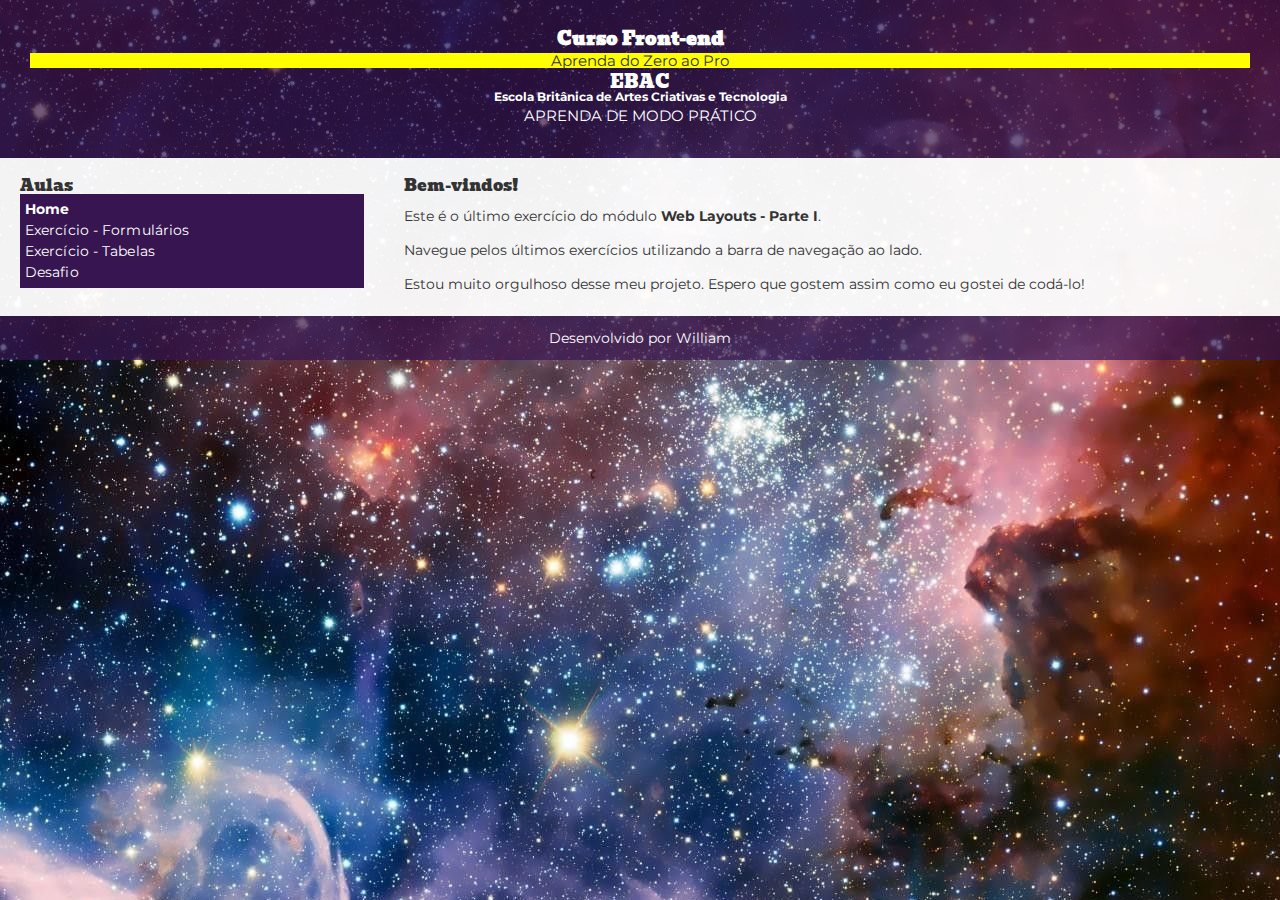
<file: html-css/index.html>
<!DOCTYPE html>
<html lang="pt-br">

<head>
	<title>HTML - William Kokubun</title>
	<meta charset="UTF-8">
	<meta name="viewport" content="width=device-width, initial-scale=1">

	<!-- RESET -->
	<link rel="stylesheet" type="text/css" href="./css/reset.css">

	<link rel="preconnect" href="https://fonts.googleapis.com">
	<link rel="preconnect" href="https://fonts.gstatic.com" crossorigin="">
	<link href="https://fonts.googleapis.com/css2?family=Bevan&amp;display=swap" rel="stylesheet">
	<link href="https://fonts.googleapis.com/css2?family=Montserrat:wght@400&amp;display=swap" rel="stylesheet">

	<!-- Estilos Personalizados -->
	<link rel="stylesheet" type="text/css" href="./css/layout.css">
	<link rel="stylesheet" type="text/css" href="./css/modulo-07.css">
</head>

<body>

	<header>
		<h2>Curso Front-end</h2>
		<p>Aprenda do Zero ao Pro</p>
		<div>
			<h2>EBAC</h2>
		</div>
		<h5>Escola Britânica de Artes Criativas e Tecnologia</h5>
		<p>Aprenda de modo prático</p>
	</header>

	<section>

		<nav>
			<h3>Aulas</h3>
			<ul class="navegacao">
				<li><a><strong>Home</strong></a></li>
				<li><a href="06-exercicio-final.html">Exercício - Formulários</a></li>
				<li><a href="07-exercicio-final.html">Exercício - Tabelas</a></li>
				<li><a href="08-exercicio-final.html">Desafio</a></li>
			</ul>

		</nav>

		<article>
			<h3>Bem-vindos!</h3>
			<br>
			<p>Este é o último exercício do módulo <strong>Web Layouts - Parte I</strong>.</p>
			<br>
			<p>Navegue pelos últimos exercícios utilizando a barra de navegação ao lado.</p>
			<br>
			<p>Estou muito orgulhoso desse meu projeto. Espero que gostem assim como eu gostei de codá-lo!</p>

		</article>

	</section>

	<footer>
		<p>Desenvolvido por William</p>
	</footer>

</body>

</html>
</file>
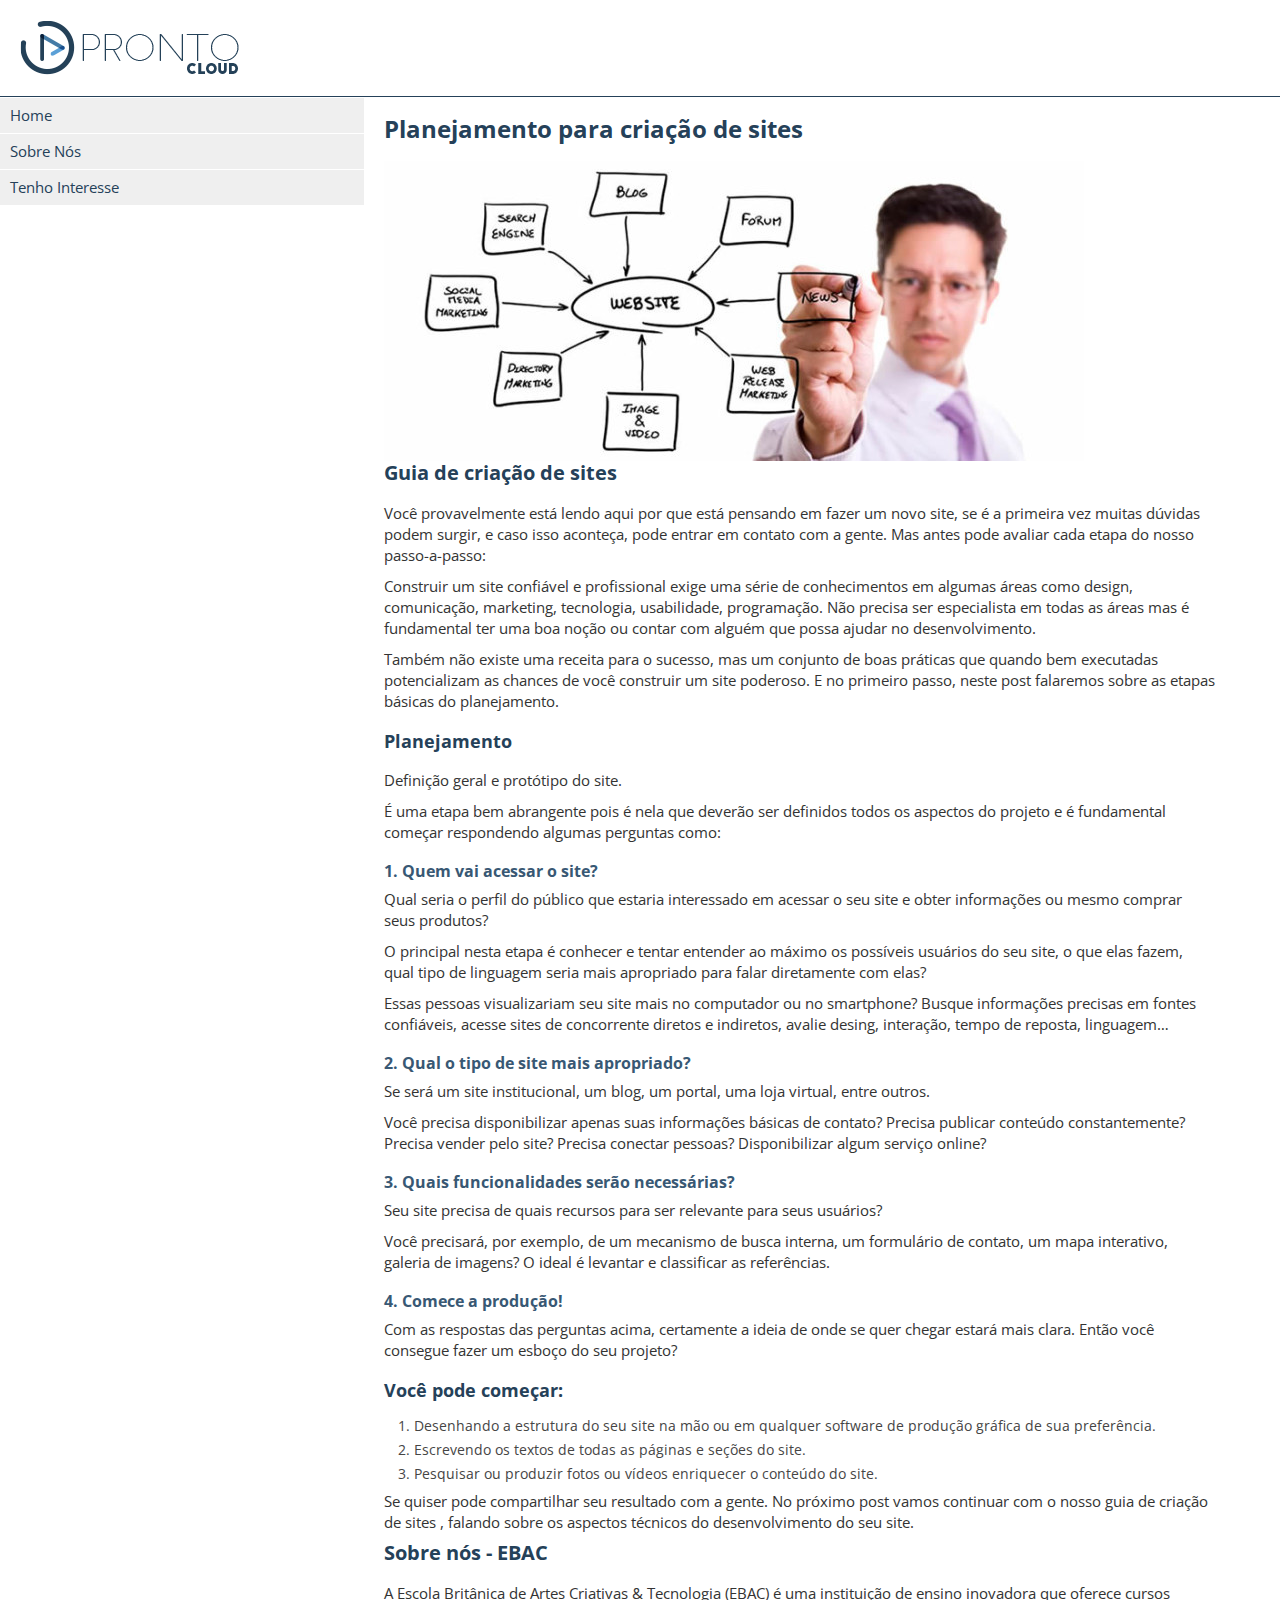
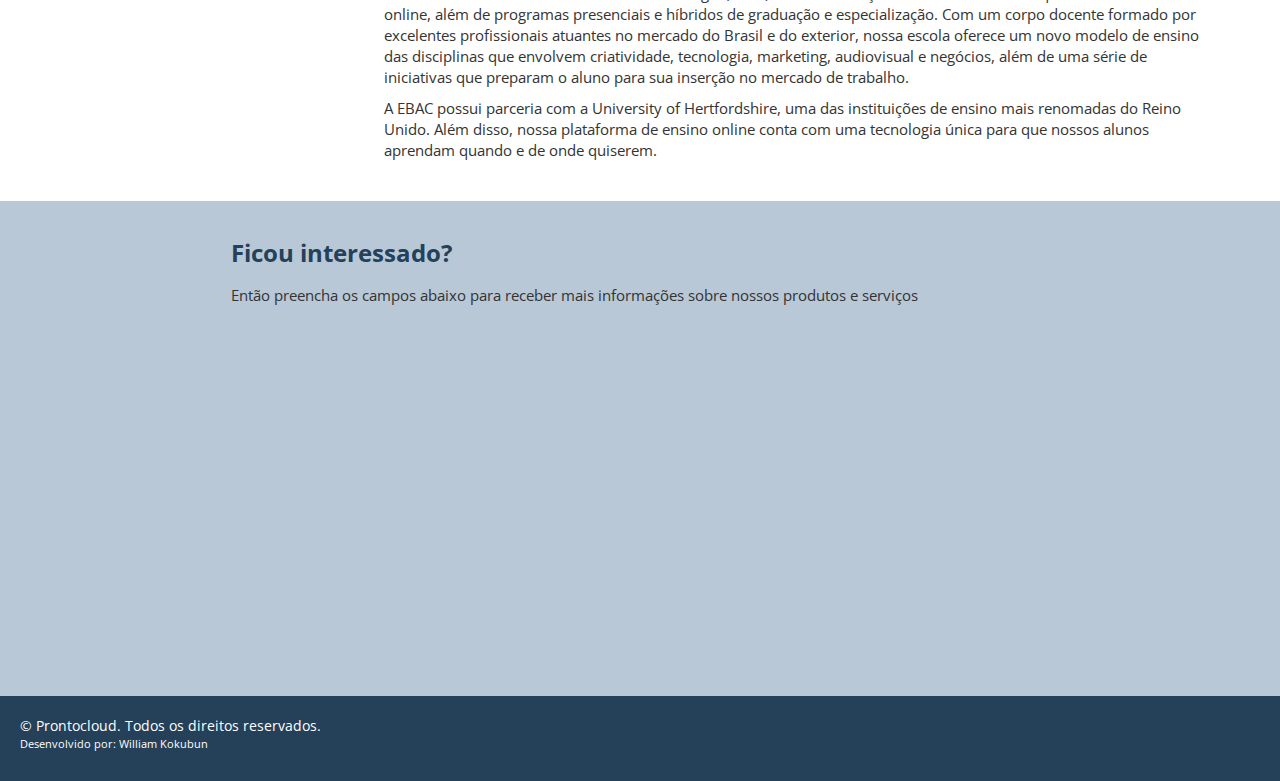
<file: prontocloud/index.html>
<!DOCTYPE html>
<html lang="en">

<head>
    <meta charset="UTF-8">
    <meta http-equiv="X-UA-Compatible" content="IE=edge">
    <meta name="viewport" content="width=device-width, initial-scale=1.0">

    <!-- CSS -->
    <link rel="stylesheet" href="../html-css/css/reset.css">
    <link rel="stylesheet" href="./css/styles.css">

    <!-- ícones -->
    <link rel="shortcut icon" href="./images/favicon (1).cc"> <!-- 17x17 pixels padrão para aparecer -->
    <link rel="apple.touch-icon" href="./images/icon-touch-retina.png">
    <link rel="apple.touch-icon" href="./images/icon-touch-retina-iphone.png">
    <link rel="apple.touch-icon" href="./images/icon-touch-retina-ipad.png">

    <!-- Google fonts -->
    <link rel="preconnect" href="https://fonts.googleapis.com">
    <link rel="preconnect" href="https://fonts.gstatic.com" crossorigin>
    <link href="https://fonts.googleapis.com/css2?family=Exo+2:wght@100&family=Open+Sans:wght@300;400;700&display=swap"
        rel="stylesheet">

    <title>Prontocloud</title>
</head>

<body>

    <div class="main-container">
        <header>
            <div class="container">
                <img src="./images/prontocloud.png" alt="Prontocloud">
            </div>
        </header>
        <section>
            <nav>
                <ul>
                    <li><a href="#home">Home</a></li>
                    <li><a href="#sobre-nos">Sobre Nós</a></li>
                    <li><a href="#tenho-interesse">Tenho Interesse</a></li>
                </ul>
            </nav>
            <article>
                <div class="article" id="home">
                    <h1>Planejamento para criação de sites</h1>

                    <img src="./images/web-design-planning-700x300.jpg" alt="Planejamento para criação de sites">

                    <h2>Guia de criação de sites</h2>


                    <p>Você provavelmente está lendo aqui por que está pensando em fazer um novo site, se é a primeira
                        vez muitas dúvidas podem surgir, e caso isso aconteça, pode entrar em contato com a gente. Mas
                        antes pode avaliar cada etapa do nosso passo-a-passo:</p>

                    <p>Construir um site confiável e profissional exige uma série de conhecimentos em algumas áreas como
                        design, comunicação, marketing, tecnologia, usabilidade, programação. Não precisa ser
                        especialista em todas as áreas mas é fundamental ter uma boa noção ou contar com alguém que
                        possa ajudar no desenvolvimento.</p>

                    <p>Também não existe uma receita para o sucesso, mas um conjunto de boas práticas que quando bem
                        executadas potencializam as chances de você construir um site poderoso. E no primeiro passo,
                        neste post falaremos sobre as etapas básicas do planejamento.</p>

                    <h3>Planejamento</h3>

                    <p>Definição geral e protótipo do site.</p>
                    <p>É uma etapa bem abrangente pois é nela que deverão ser definidos todos os aspectos do projeto e é
                        fundamental começar respondendo algumas perguntas como:</p>

                    <h4>1. Quem vai acessar o site? </h4>

                    <p>Qual seria o perfil do público que estaria interessado em acessar o seu site e obter informações
                        ou mesmo comprar seus produtos?</p>

                    <p>O principal nesta etapa é conhecer e tentar entender ao máximo os possíveis usuários do seu site,
                        o que elas fazem, qual tipo de linguagem seria mais apropriado para falar diretamente com elas?
                    </p>

                    <p>Essas pessoas visualizariam seu site mais no computador ou no smartphone? Busque informações
                        precisas em fontes confiáveis, acesse sites de concorrente diretos e indiretos, avalie desing,
                        interação, tempo de reposta, linguagem…</p>

                    <h4>2. Qual o tipo de site mais apropriado?</h4>
                    <p>Se será um site institucional, um blog, um portal, uma loja virtual, entre outros.</p>

                    <p>Você precisa disponibilizar apenas suas informações básicas de contato? Precisa publicar conteúdo
                        constantemente? Precisa vender pelo site? Precisa conectar pessoas? Disponibilizar algum serviço
                        online?</p>

                    <h4>3. Quais funcionalidades serão necessárias?</h4>
                    <p>Seu site precisa de quais recursos para ser relevante para seus usuários?</p>

                    <p>Você precisará, por exemplo, de um mecanismo de busca interna, um formulário de contato, um mapa
                        interativo, galeria de imagens? O ideal é levantar e classificar as referências.</p>

                    <h4>4. Comece a produção!</h4>
                    <p>Com as respostas das perguntas acima, certamente a ideia de onde se quer chegar estará mais
                        clara. Então você consegue fazer um esboço do seu projeto?</p>

                    <h3>Você pode começar:</h3>

                    <ol>
                        <li>Desenhando a estrutura do seu site na mão ou em qualquer software de produção gráfica de sua
                            preferência.</li>
                        <li>Escrevendo os textos de todas as páginas e seções do site.</li>
                        <li>Pesquisar ou produzir fotos ou vídeos enriquecer o conteúdo do site.</li>
                    </ol>

                    <p>Se quiser pode compartilhar seu resultado com a gente. No próximo post vamos continuar com o
                        nosso guia de criação de sites , falando sobre os aspectos técnicos do desenvolvimento do seu
                        site.</p>

                    <h2 id="sobre-nos">Sobre nós - EBAC</h2>

                    <p>
                        A Escola Britânica de Artes Criativas & Tecnologia (EBAC) é uma instituição de ensino inovadora
                        que oferece cursos online, além de programas presenciais e híbridos de graduação e
                        especialização. Com um corpo docente formado por excelentes profissionais atuantes no mercado do
                        Brasil e do exterior, nossa escola oferece um novo modelo de ensino das disciplinas que envolvem
                        criatividade, tecnologia, marketing, audiovisual e negócios, além de uma série de iniciativas
                        que preparam o aluno para sua inserção no mercado de trabalho.
                    </p>
                    <p>
                        A EBAC possui parceria com a University of Hertfordshire, uma das instituições de ensino mais
                        renomadas do Reino Unido. Além disso, nossa plataforma de ensino online conta com uma tecnologia
                        única para que nossos alunos aprendam quando e de onde quiserem.
                    </p>
                    <br>
                    <br>
                </div>

            </article>

        </section>
        <section id="tenho-interesse">
            <div class="container">
                <article id="tenho-interesse-article">
                    <h1>Ficou interessado?</h1>
                    <p>Então preencha os campos abaixo para receber mais informações sobre nossos produtos e serviços
                    </p>

                    <div class="cognito">
                        <script src="https://www.cognitoforms.com/f/seamless.js" data-key="ZLk79aMVa0ad2DcKtM9NEA"
                            data-form="1"></script>
                    </div>

                </article>
            </div>
        </section>
        <footer>
            <div class="container">
                <p>&copy; Prontocloud. Todos os direitos reservados.
                    <small>Desenvolvido por: William Kokubun</small>
                </p>
            </div>
        </footer>
    </div>
</body>

</html>
</file>
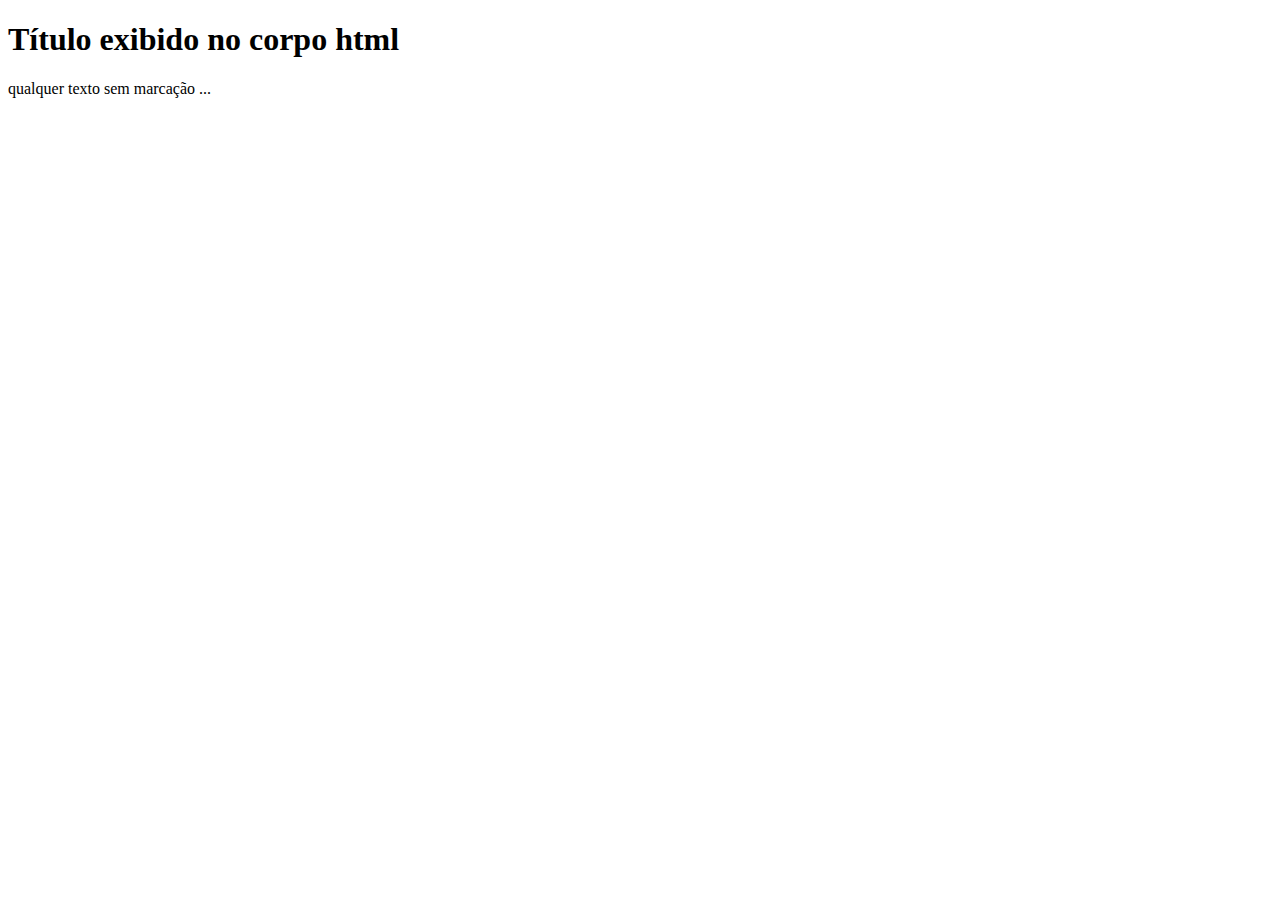
<file: html-css/01-introducao.html>
<!DOCTYPE html>
<html lang="pt_BR">
	<head>
		<title>Título da página exibido no navegador</title>
	</head>
	<body>
		<h1>Título exibido no corpo html</h1>
		<p>qualquer texto sem marcação ... </p>
	</body>
</html>
</file>
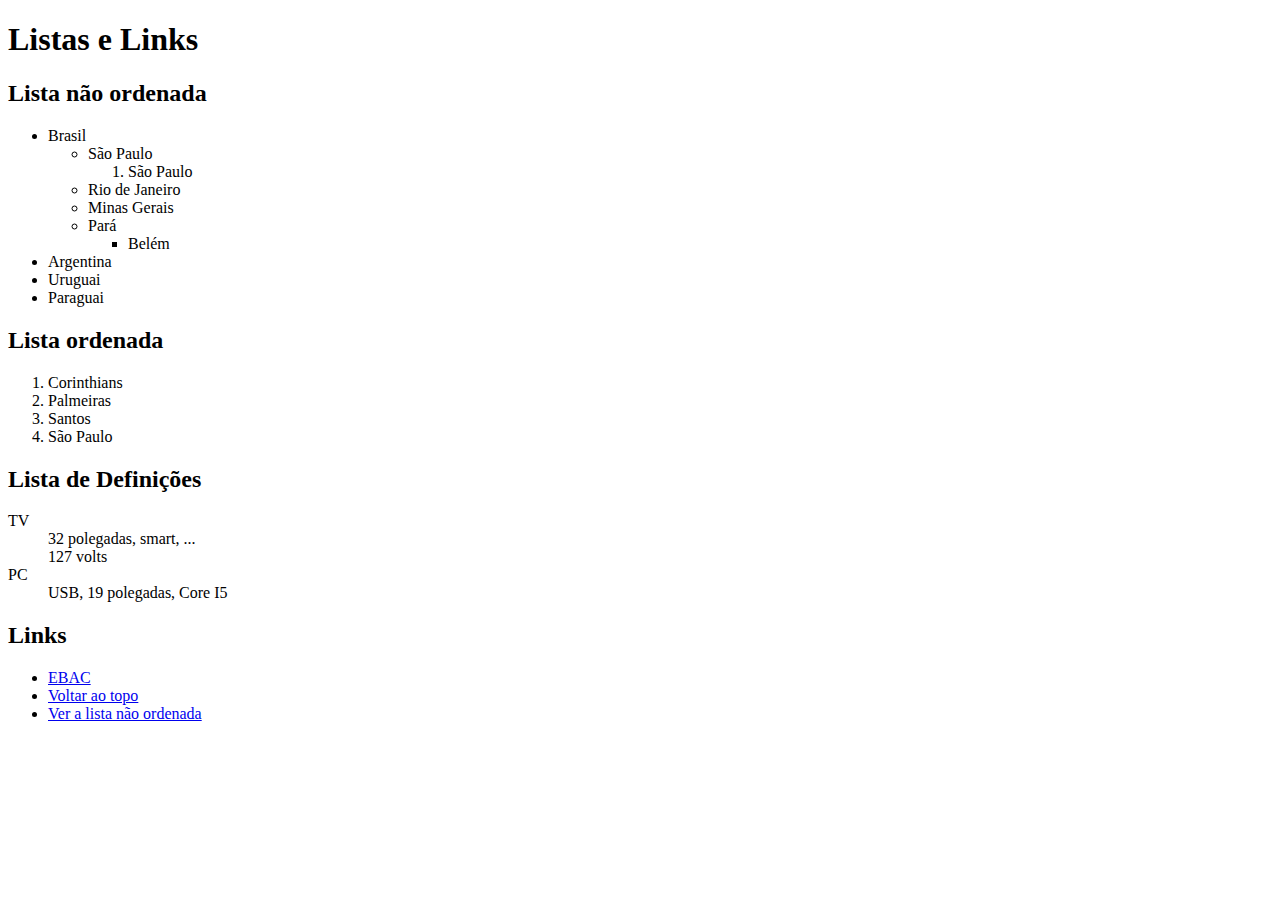
<file: html-css/02-listas-e-links.html>
<!DOCTYPE html>
<html lang="pt-br">
	<head>
		<title>HTML - Listas e Links</title>
		<meta charset="UTF-8">
	</head>
	<body>
		<h1>Listas e Links</h1>

		<h2 id="lista-nao-ordenada">Lista não ordenada</h2>
		
		<ul>
			<li>
				Brasil
				<ul>
					<li>São Paulo
						<ol>
							<li>São Paulo</li>
						</ol>
					</li>
					<li>Rio de Janeiro</li>
					<li>Minas Gerais</li>
					<li>Pará
						<ul>
							<li>Belém</li>
						</ul>
					</li>
				</ul>
			</li>
			<li>Argentina</li>
			<li>Uruguai</li>
			<li>Paraguai</li>
		</ul>

		<h2>Lista ordenada</h2>

		<ol>
			<li>Corinthians</li>
			<li>Palmeiras</li>
			<li>Santos</li>
			<li>São Paulo</li>
		</ol>

		
		<h2>Lista de Definições</h2>		

		<dl>
			<dt>TV</dt>
				<dd>32 polegadas, smart, ...</dd>
				<dd>127 volts</dd>
			<dt>PC</dt>
				<dd>USB, 19 polegadas, Core I5</dd>
		</dl>

		<h2>Links</h2>

		<nav>
			<ul>


				<!--
					CORS
					Cross-Origin Resource Sharing (Compartilhamento de recursos com origens diferentes)
				-->
				<li><a href="https://ebaconline.com.br">EBAC</a></li>
				<li><a href="#top">Voltar ao topo</a> </li>
				<li><a href="#lista-nao-ordenada">Ver a lista não ordenada</a></li>
			</ul>
		</nav>

	</body>
</html>
</file>
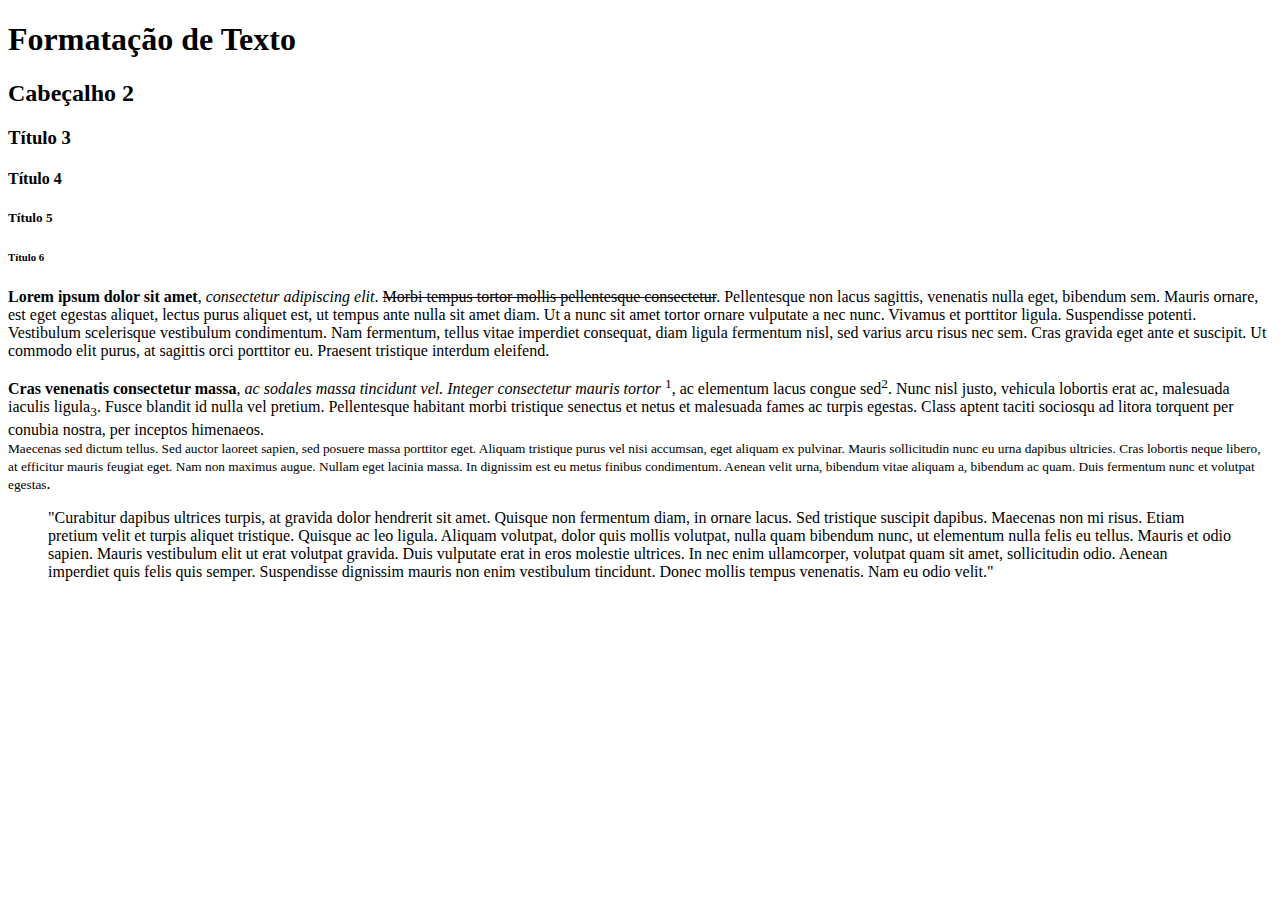
<file: html-css/03-formatacao-de-texto.html>
<!DOCTYPE html>
<html lang="pt-br">
	<head>
		<title>HTML - Formatação de Texto</title>
		<meta charset="UTF-8">
	</head>
	<body>
		<h1>Formatação de Texto</h1>
		<h2>Cabeçalho 2</h2>
		<h3>Título 3</h3>
		<h4>Título 4</h4>
		<h5>Título 5</h5>
		<h6>Título 6</h6>

		<p> <b>Lorem ipsum dolor sit amet</b>, <i>consectetur adipiscing elit</i>. <del>Morbi tempus tortor mollis pellentesque consectetur</del>. Pellentesque non lacus sagittis, venenatis nulla eget, bibendum sem. Mauris ornare, est eget egestas aliquet, lectus purus aliquet est, ut tempus ante nulla sit amet diam. Ut a nunc sit amet tortor ornare vulputate a nec nunc. Vivamus et porttitor ligula. Suspendisse potenti. Vestibulum scelerisque vestibulum condimentum. Nam fermentum, tellus vitae imperdiet consequat, diam ligula fermentum nisl, sed varius arcu risus nec sem. Cras gravida eget ante et suscipit. Ut commodo elit purus, at sagittis orci porttitor eu. Praesent tristique interdum eleifend.</p>

		<p> <strong>Cras venenatis consectetur massa</strong>, <em>ac sodales massa tincidunt vel. Integer consectetur mauris tortor</em> <sup>1</sup>, ac elementum lacus congue sed<sup>2</sup>. Nunc nisl justo, vehicula lobortis erat ac, malesuada iaculis ligula<sub>3</sub>. Fusce blandit id nulla vel pretium. Pellentesque habitant morbi tristique senectus et netus et malesuada fames ac turpis egestas. Class aptent taciti sociosqu ad litora torquent per conubia nostra, per inceptos himenaeos. <br> <small>Maecenas sed dictum tellus. Sed auctor laoreet sapien, sed posuere massa porttitor eget. Aliquam tristique purus vel nisi accumsan, eget aliquam ex pulvinar. Mauris sollicitudin nunc eu urna dapibus ultricies. Cras lobortis neque libero, at efficitur mauris feugiat eget. Nam non maximus augue. Nullam eget lacinia massa. In dignissim est eu metus finibus condimentum. Aenean velit urna, bibendum vitae aliquam a, bibendum ac quam. Duis fermentum nunc et volutpat egestas</small>.</p>

		<blockquote>"Curabitur dapibus ultrices turpis, at gravida dolor hendrerit sit amet. Quisque non fermentum diam, in ornare lacus. Sed tristique suscipit dapibus. Maecenas non mi risus. Etiam pretium velit et turpis aliquet tristique. Quisque ac leo ligula. Aliquam volutpat, dolor quis mollis volutpat, nulla quam bibendum nunc, ut elementum nulla felis eu tellus. Mauris et odio sapien. Mauris vestibulum elit ut erat volutpat gravida. Duis vulputate erat in eros molestie ultrices. In nec enim ullamcorper, volutpat quam sit amet, sollicitudin odio. Aenean imperdiet quis felis quis semper. Suspendisse dignissim mauris non enim vestibulum tincidunt. Donec mollis tempus venenatis. Nam eu odio velit."</blockquote>



	</body>
</html>
</file>
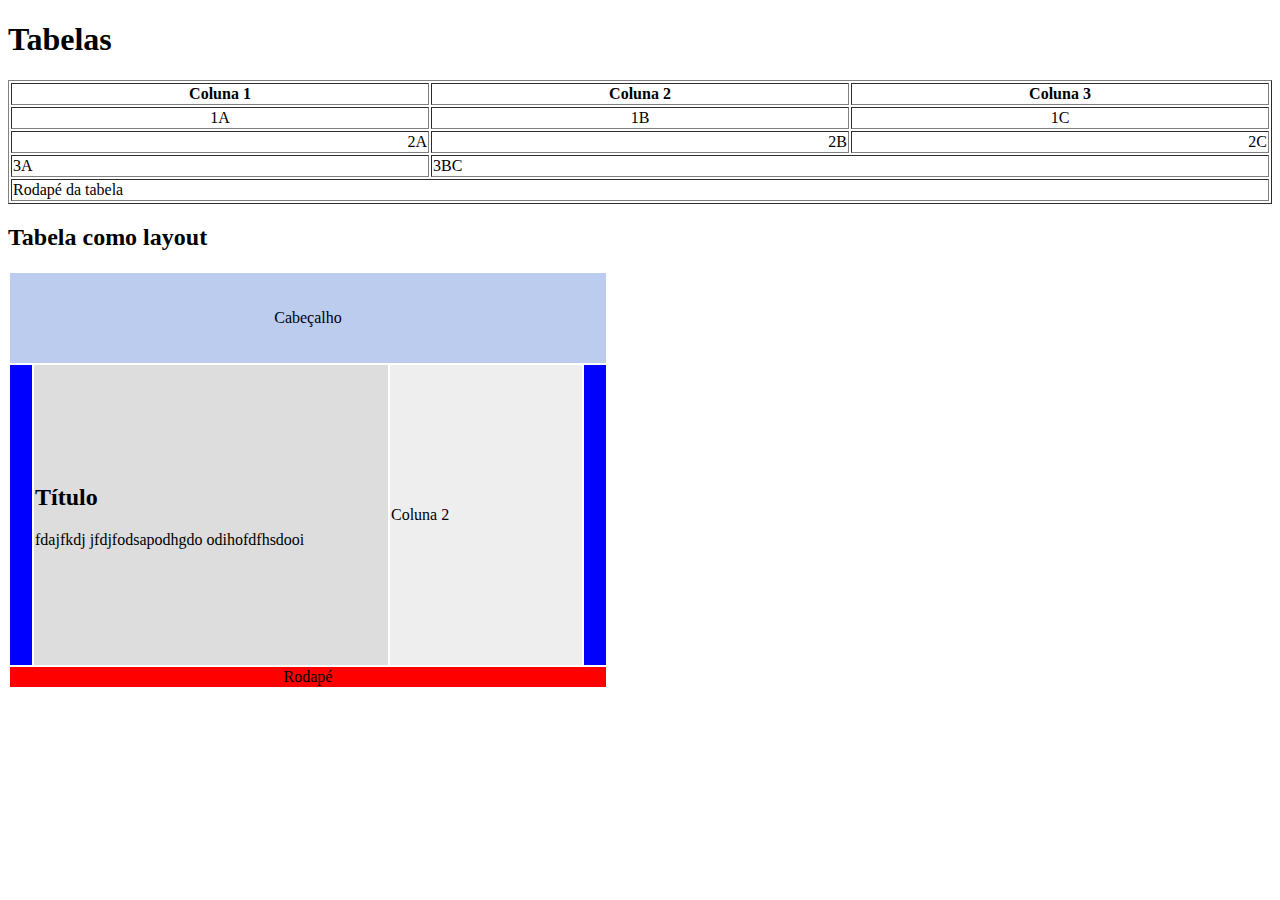
<file: html-css/04-tabelas.html>
<!DOCTYPE html>
<html lang="pt-br">
	<head>
		<title>HTML - Tabelas</title>
		<meta charset="UTF-8">
	</head>
	<body>

		<h1>Tabelas</h1>

		<table border="1" width="100%">
			<thead>
				<tr>
					<th>Coluna 1</th>
					<th>Coluna 2</th>
					<th>Coluna 3</th>
				</tr>
			</thead>
			<tbody>	
				<tr align="center">
					<td>1A</td>
					<td>1B</td>
					<td>1C</td>
				</tr>
				<tr align="right">
					<td>2A</td>
					<td>2B</td>
					<td>2C</td>
				</tr>
				<tr>
					<td>3A</td>
					<td colspan="2">3BC</td>
				</tr>
			</tbody>
			<tfoot>
				<tr>
					<td colspan="3">Rodapé da tabela</td>
				</tr>
			</tfoot>
		</table>


		<h2>Tabela como layout</h2>

		<table width="600">
			<tr height="90">
				<td colspan="4" bgcolor="#BBCCEE" align="center"> Cabeçalho</td>
			</tr>
			<tr height="300">
				<td width="20" bgcolor="#0000FF"></td>
				<td width="60%" bgcolor="#DDDDDD">
					<h2>Título</h2>
					<p>fdajfkdj jfdjfodsapodhgdo odihofdfhsdooi</p>

				</td>
				<td bgcolor="#EEEEEE">Coluna 2</td>
				<td width="20"bgcolor="#0000FF"></td>
			</tr>
			<tr>
				<td bgcolor="#FF0000" colspan="4" align="center">Rodapé</td>
			</tr>
		</table>

	</body>
</html>
</file>
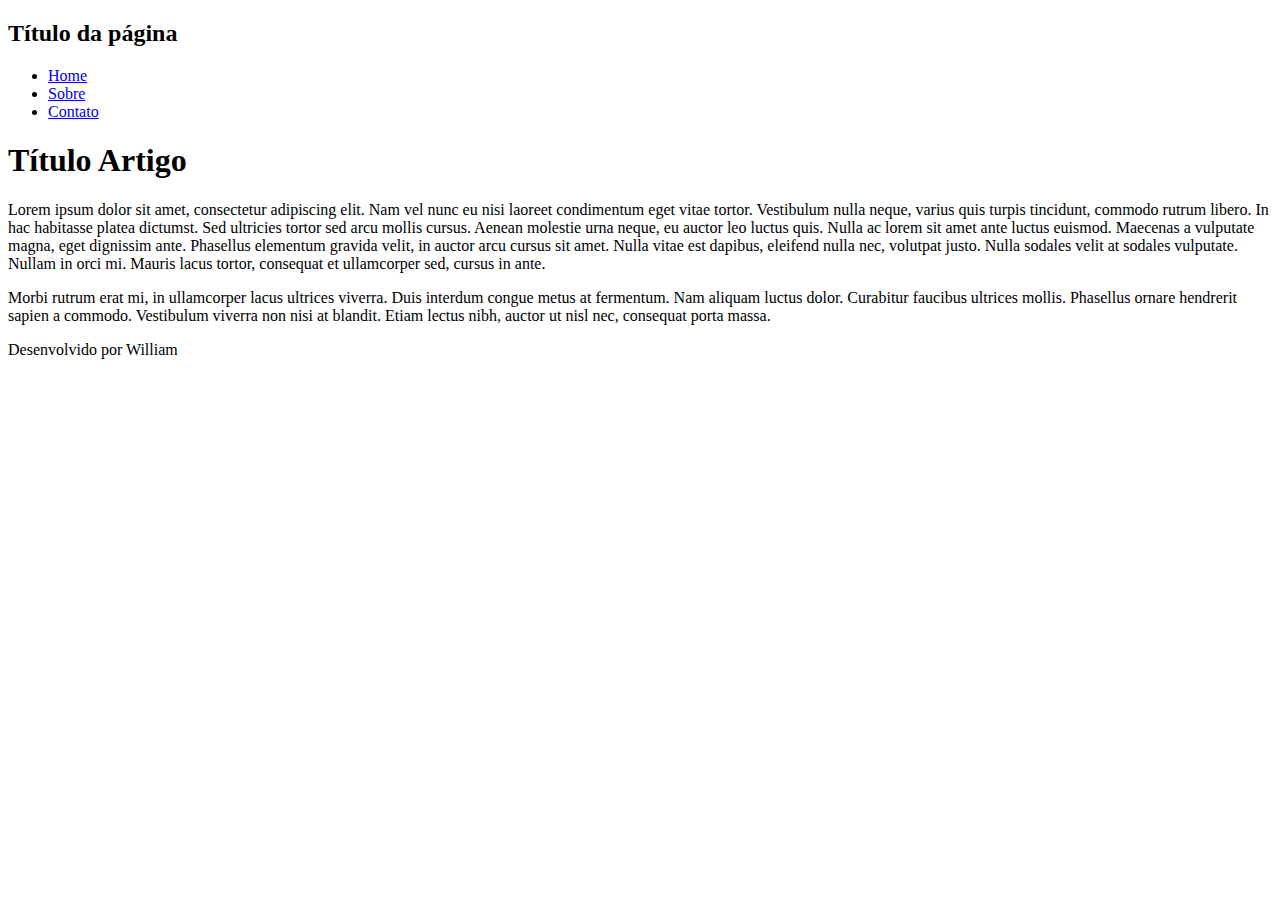
<file: html-css/05-layouts.html>
<!DOCTYPE html> 
<html lang="pt_br">
	<head>
			<title>HTML - Tabelas</title>
			<meta charset="UTF-8">
			<meta name="viewport" content="width=device-width, initial.scale=1">

	</head>
	<body>
		
		<header>
			<h2>Título da página</h2>
		</header>

		<section>

			<nav>
				<ul>
					<li><a href="05-layouts.html">Home</a></li>
					<li><a href="#sobre">Sobre</a></li>
					<li><a href="./06-formularios.html">Contato</a></li>
				</ul>
			</nav>

			<article>

				<h1>Título Artigo</h1>

				<p>Lorem ipsum dolor sit amet, consectetur adipiscing elit. Nam vel nunc eu nisi laoreet condimentum eget vitae tortor. Vestibulum nulla neque, varius quis turpis tincidunt, commodo rutrum libero. In hac habitasse platea dictumst. Sed ultricies tortor sed arcu mollis cursus. Aenean molestie urna neque, eu auctor leo luctus quis. Nulla ac lorem sit amet ante luctus euismod. Maecenas a vulputate magna, eget dignissim ante. Phasellus elementum gravida velit, in auctor arcu cursus sit amet. Nulla vitae est dapibus, eleifend nulla nec, volutpat justo. Nulla sodales velit at sodales vulputate. Nullam in orci mi. Mauris lacus tortor, consequat et ullamcorper sed, cursus in ante.</p>

				<p>Morbi rutrum erat mi, in ullamcorper lacus ultrices viverra. Duis interdum congue metus at fermentum. Nam aliquam luctus dolor. Curabitur faucibus ultrices mollis. Phasellus ornare hendrerit sapien a commodo. Vestibulum viverra non nisi at blandit. Etiam lectus nibh, auctor ut nisl nec, consequat porta massa.</p>


			</article>


		</section>

		<footer>
			<p>Desenvolvido por William</p>
		</footer>

	</body>
</html>
</file>
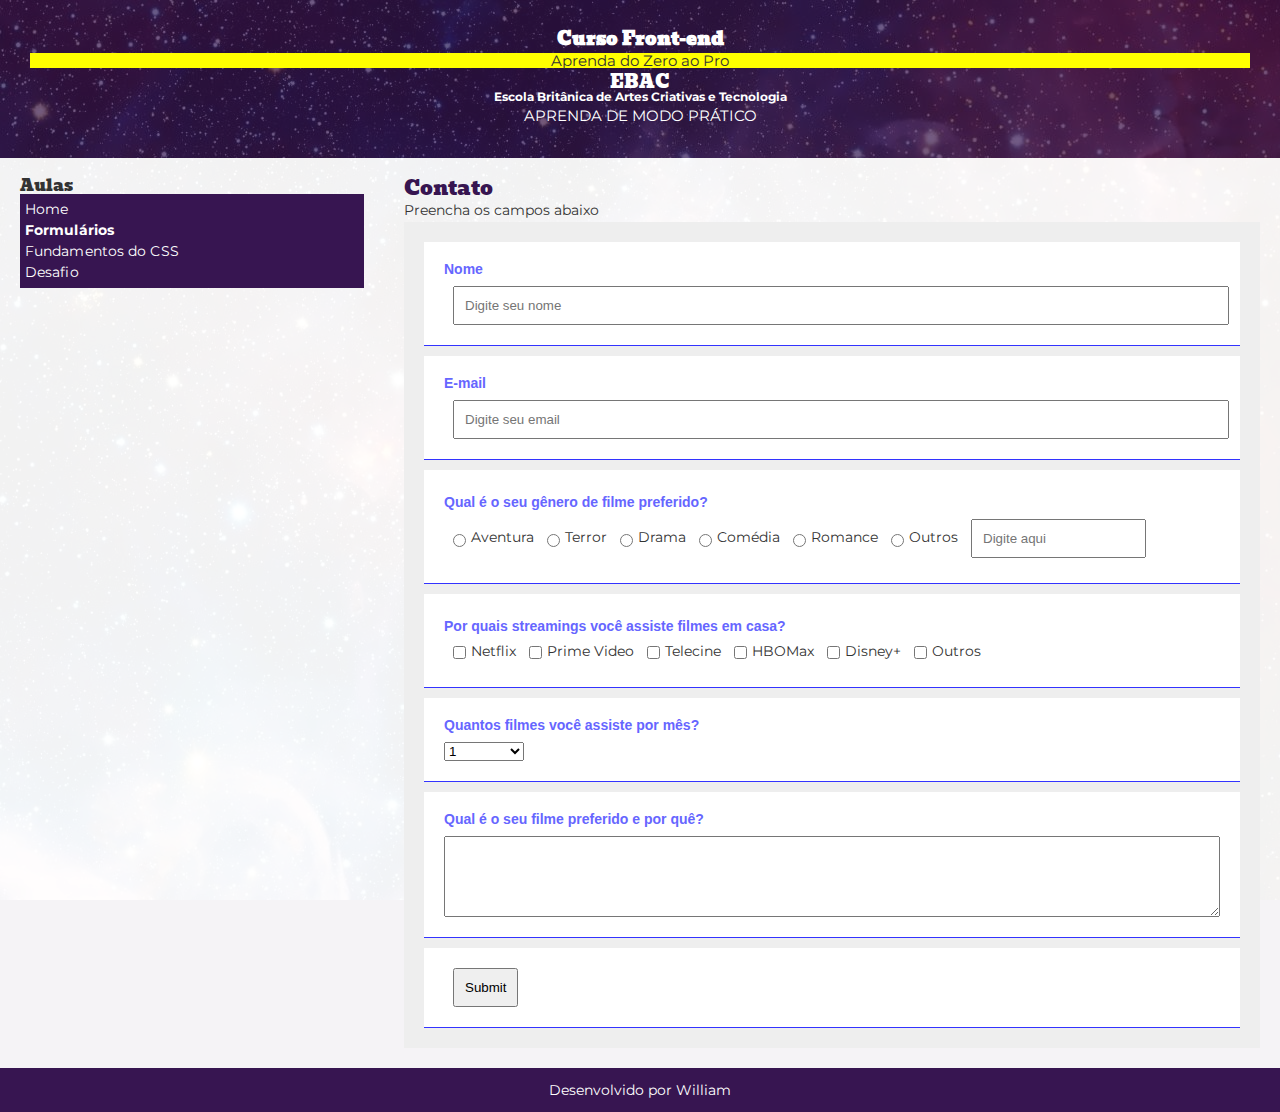
<file: html-css/06-exercicio-final.html>
<!DOCTYPE html>
<html lang="pt-br">
	<head>
		<!--titulo da pagina-->
		<title>HTML - Formulário Fale Conosco</title>
		<!--metadados-->
		<meta charset="UTF-8">
		<meta name="viewport" content="width=device-width, initial-scale=1">
		<!--fontes-->
		<link rel="preconnect" href="https://fonts.googleapis.com">
		<link rel="preconnect" href="https://fonts.gstatic.com" crossorigin>
		<link href="https://fonts.googleapis.com/css2?family=Bevan&display=swap" rel="stylesheet">
		<link href="https://fonts.googleapis.com/css2?family=Montserrat:wght@400&display=swap" rel="stylesheet">
		<!--estilos de css-->
		<!-- RESET -->
		<link rel="stylesheet" type="text/css" href="./css/reset.css">
		<!-- <link rel="stylesheet" type="text/css" href="./css/style-exercicio.css"> -->
	    <link rel="stylesheet" type="text/css" href="./css/layout.css">
		<link rel="stylesheet" type="text/css" href="./css/modulo-07.css">	
	</head>
	<body>

		<header>
			<h2>Curso Front-end</h2>
			<p>Aprenda do Zero ao Pro</p>
			<div><h2>EBAC</h2></div>
			<h5>Escola Britânica de Artes Criativas e Tecnologia</h5>
			<p>Aprenda de modo prático</p>
		</header>

		<section>

			<nav>
				<h3>Aulas</h3>
				<ul class="navegacao">
					<li><a href="index.html">Home</a></li>
					<li><a><strong>Formulários</strong></a></li>
					<li><a href="07-exercicio-final.html">Fundamentos do CSS</a></li>
					<li><a href="08-exercicio-final.html">Desafio</a></li>
				</ul>

			</nav>

			<article>

				<h1>Contato</h1>
				<p class="subtitulo">Preencha os campos abaixo</p>

				<form method="post">

					<div>
						<label for="nome">Nome</label>
						<input type="text" name="nome" id="nome" placeholder="Digite seu nome">
					</div>

					<div>
						<label for="email">E-mail</label>
						<input type="email" name="email" id="email" placeholder="Digite seu email">
					</div>

					
					<div>
						<p>
							<label>Qual é o seu gênero de filme preferido?</label>
							<input type="radio" name="linguagens" value="aventura"> Aventura
							<input type="radio" name="linguagens" value="terror"> Terror
							<input type="radio" name="linguagens" value="drama"> Drama
							<input type="radio" name="linguagens" value="comedia"> Comédia
							<input type="radio" name="linguagens" value="romance"> Romance
							<input type="radio" name="linguagens" value="outros"> Outros
							<input class="outros" type="text" name="linguagens" placeholder="Digite aqui">
						</p>
					</div>

					<div>
						<p>
							<label>Por quais streamings você assiste filmes em casa?</label>
							<input type="checkbox" name="linguagens" value="netflix"> Netflix
							<input type="checkbox" name="linguagens" value="primeVideo"> Prime Video
							<input type="checkbox" name="linguagens" value="telecine"> Telecine
							<input type="checkbox" name="linguagens" value="hbomax"> HBOMax
							<input type="checkbox" name="linguagens" value="disneyPlus"> Disney+
							<input type="checkbox" name="linguagens" value="outros"> Outros
						</p>
					</div>

					<div>
						<label>Quantos filmes você assiste por mês?</label>
						<select>
							<option value="1" selected>1</option>
							<option value="2">2</option>
							<option value="3">3</option>
							<option value="maisDe3">mais de 3</option>

						</select>
					</div>

					<div>
						<label for="mensagem">Qual é o seu filme preferido e por quê?</label>
						<textarea name="mensagem" id="mensagem" rows="5"></textarea>
					</div>


					<div>
						<input type="submit" >
					</div>
					

				</form>

				
				
			</article>


		</section>

		<footer>
			<p>Desenvolvido por William</p>
		</footer>
		
	</body>
</html>
</file>
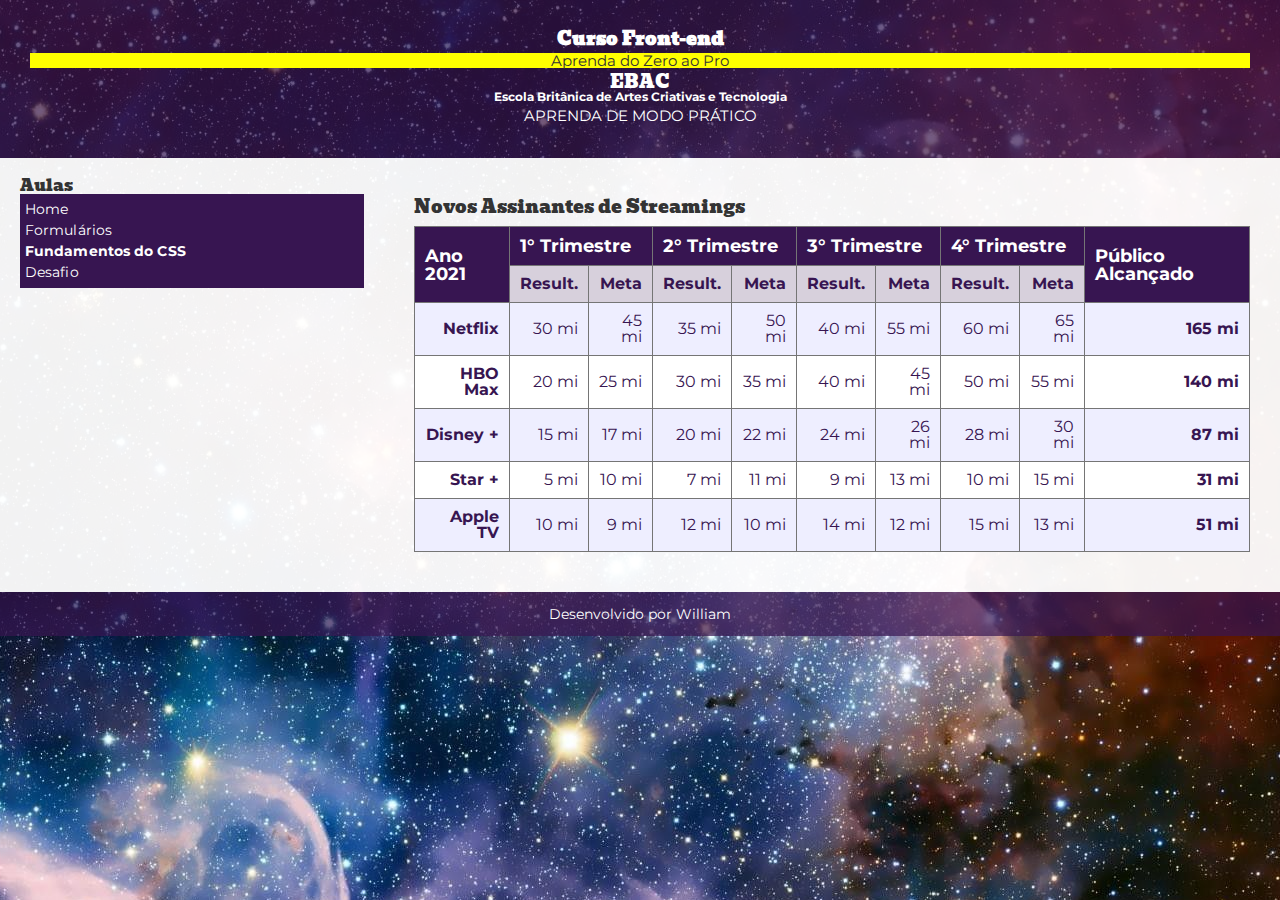
<file: html-css/07-exercicio-final.html>
<!DOCTYPE html>
<html lang="pt-br">
	<head>
		<title>HTML - William Kokubun</title>
		<meta charset="UTF-8">
		<meta name="viewport" content="width=device-width, initial-scale=1">
		
		<!-- RESET -->
		<link rel="stylesheet" type="text/css" href="./css/reset.css">
		
		<link rel="preconnect" href="https://fonts.googleapis.com">
		<link rel="preconnect" href="https://fonts.gstatic.com" crossorigin="">
		<link href="https://fonts.googleapis.com/css2?family=Bevan&amp;display=swap" rel="stylesheet">
		<link href="https://fonts.googleapis.com/css2?family=Montserrat:wght@400&amp;display=swap" rel="stylesheet">
		
		<!-- Estilos Personalizados -->
		<link rel="stylesheet" type="text/css" href="./css/layout.css">
		<link rel="stylesheet" type="text/css" href="./css/modulo-07.css">
	</head>
	<body>

		<header>
			<h2>Curso Front-end</h2>
			<p>Aprenda do Zero ao Pro</p>
			<div><h2>EBAC</h2></div>
			<h5>Escola Britânica de Artes Criativas e Tecnologia</h5>
			<p>Aprenda de modo prático</p>
		</header>

		<section>

			<nav>
				<h3>Aulas</h3>
				<ul class="navegacao">
					<li><a href="index.html">Home</a></li>
					<li><a href="06-exercicio-final.html">Formulários</a></li>
					<li><a><strong>Fundamentos do CSS</strong></a></li>
					<li><a href="08-exercicio-final.html">Desafio</a></li>
				</ul>

			</nav>

			<article class="article-tabela">

				<div class="table-container">

					<h3>Novos Assinantes de Streamings</h3>

					<table>
						<thead>
							<tr>
								<th rowspan="2">Ano 2021</th>
								<th colspan="2">1° Trimestre</th>
								<th colspan="2">2° Trimestre</th>
								<th colspan="2">3° Trimestre</th>
								<th colspan="2">4° Trimestre</th>
								<th rowspan="2">Público Alcançado</th>
							</tr>
							<tr class="linha2">
								<td>Result.</td>
								<td>Meta</td>
								<td>Result.</td>
								<td>Meta</td>
								<td>Result.</td>
								<td>Meta</td>
								<td>Result.</td>
								<td>Meta</td>
							</tr>
						</thead>

						<tbody>
							
							<tr>
								<td class="bold">Netflix</td>
								<td>30 mi</td>
								<td>45 mi</td>
								<td>35 mi</td>
								<td>50 mi</td>
								<td>40 mi</td>
								<td>55 mi</td>
								<td>60 mi</td>
								<td>65 mi</td>
								<td class="bold">165 mi</td>
							</tr>
							<tr>
								<td class="bold">HBO Max</td>
								<td>20 mi</td>
								<td>25 mi</td>
								<td>30 mi</td>
								<td>35 mi</td>
								<td>40 mi</td>
								<td>45 mi</td>
								<td>50 mi</td>
								<td>55 mi</td>
								<td class="bold">140 mi</td>
							</tr>
							<tr>
								<td class="bold">Disney +</td>
								<td>15 mi</td>
								<td>17 mi</td>
								<td>20 mi</td>
								<td>22 mi</td>
								<td>24 mi</td>
								<td>26 mi</td>
								<td>28 mi</td>
								<td>30 mi</td>
								<td class="bold">87 mi</td>
							</tr>
							<tr>
								<td class="bold">Star +</td>
								<td>5 mi</td>
								<td>10 mi</td>
								<td>7 mi</td>
								<td>11 mi</td>
								<td>9 mi</td>
								<td>13 mi</td>
								<td>10 mi</td>
								<td>15 mi</td>
								<td class="bold">31 mi</td>
							</tr>
							<tr>
								<td class="bold">Apple TV</td>
								<td>10 mi</td>
								<td>9 mi</td>
								<td>12 mi</td>
								<td>10 mi</td>
								<td>14 mi</td>
								<td>12 mi</td>
								<td>15 mi</td>
								<td>13 mi</td>
								<td class="bold">51 mi</td>
							</tr>
						</tbody>
					</table>
				</div>

			</article>

		</section>

		<footer>
			<p>Desenvolvido por William</p>
		</footer>
		
	</body>
</html>
</file>
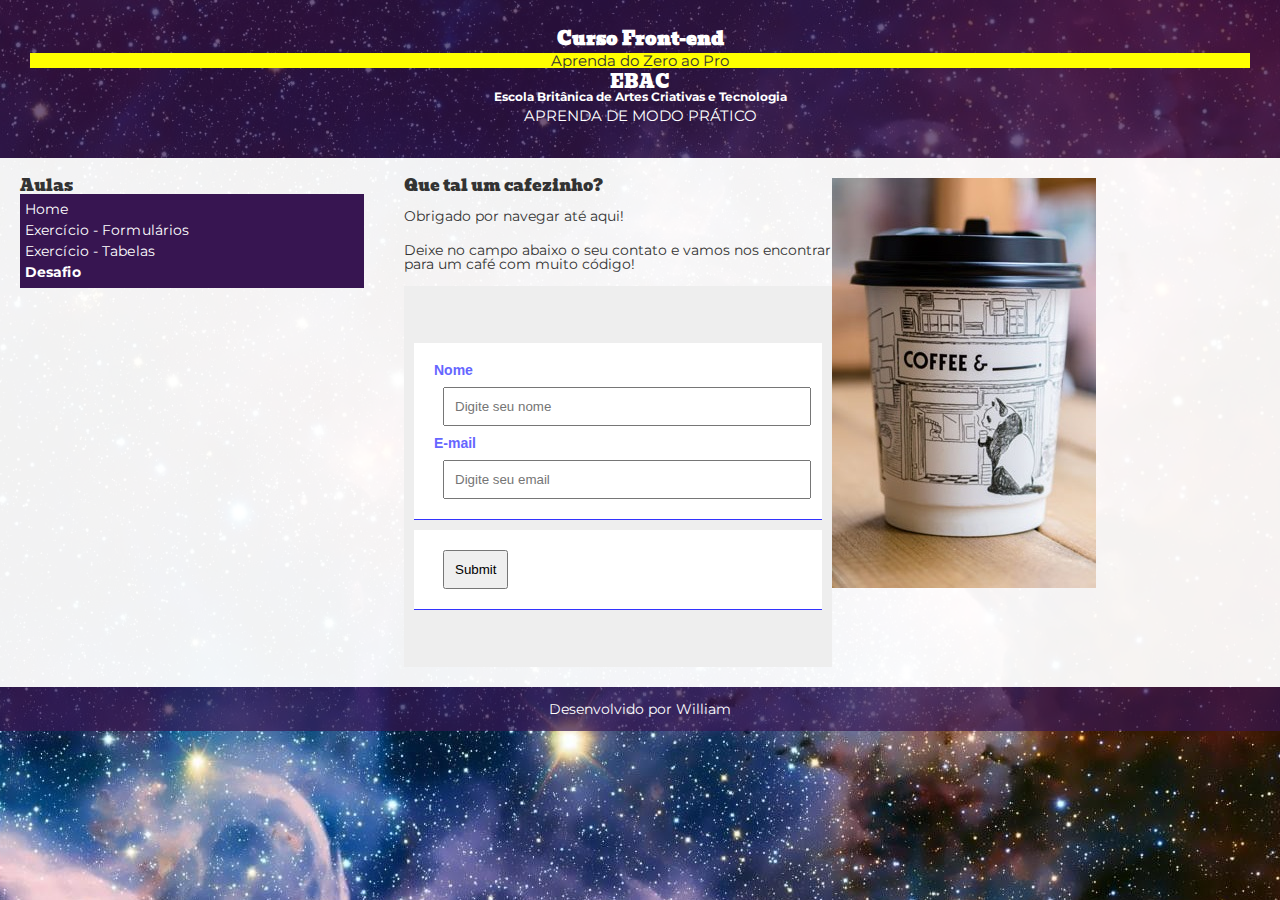
<file: html-css/08-exercicio-final.html>
<!DOCTYPE html>
<html lang="pt-br">

<head>
	<title>HTML - William Kokubun</title>
	<meta charset="UTF-8">
	<meta name="viewport" content="width=device-width, initial-scale=1">

	<!-- RESET -->
	<link rel="stylesheet" type="text/css" href="./css/reset.css">

	<link rel="preconnect" href="https://fonts.googleapis.com">
	<link rel="preconnect" href="https://fonts.gstatic.com" crossorigin="">
	<link href="https://fonts.googleapis.com/css2?family=Bevan&amp;display=swap" rel="stylesheet">
	<link href="https://fonts.googleapis.com/css2?family=Montserrat:wght@400&amp;display=swap" rel="stylesheet">

	<!-- Estilos Personalizados -->
	<link rel="stylesheet" type="text/css" href="./css/layout.css">
	<link rel="stylesheet" type="text/css" href="./css/modulo-07.css">
</head>

<body>

	<header>
		<h2>Curso Front-end</h2>
		<p>Aprenda do Zero ao Pro</p>
		<div>
			<h2>EBAC</h2>
		</div>
		<h5>Escola Britânica de Artes Criativas e Tecnologia</h5>
		<p>Aprenda de modo prático</p>
	</header>

	<section>

		<nav>
			<h3>Aulas</h3>
			<ul class="navegacao">
				<li><a href="index.html">Home</a></li>
				<li><a href="06-exercicio-final.html">Exercício - Formulários</a></li>
				<li><a href="07-exercicio-final.html">Exercício - Tabelas</a></li>
				<li><a><strong>Desafio</strong></a></li>
			</ul>

		</nav>

		<article class="article-cafe">
			<div class="texto-cafe">
				<h3>Que tal um cafezinho?</h3>
				<br>
				<p>Obrigado por navegar até aqui!</p>
				<br>
				<p>Deixe no campo abaixo o seu contato e vamos nos encontrar para um café com muito código!</p>
				<br>

				<form class="form-cafe" method="post">

					<div>
						<label for="nome">Nome</label>
						<input type="text" name="nome" id="nome" placeholder="Digite seu nome">
						<br>
						<label for="email">E-mail</label>
						<input type="email" name="email" id="email" placeholder="Digite seu email">
					</div>

					<div>
						<input type="submit" >
					</div>

				</form>
			</div>

			<div class="imagem-cafe">

				<picture>
					<source media="(min-width: 280px)" srcset="./images/coffee-sm.jpg">
					<source media="(min-width: 600px)" srcset="./images/coffee-square.jpg">
					<img srcset="./images/coffee.jpg" alt="Café">
				</picture>
				
			</div>
		</article>

	</section>

	<footer>
		<p>Desenvolvido por William</p>
	</footer>

</body>

</html>
</file>
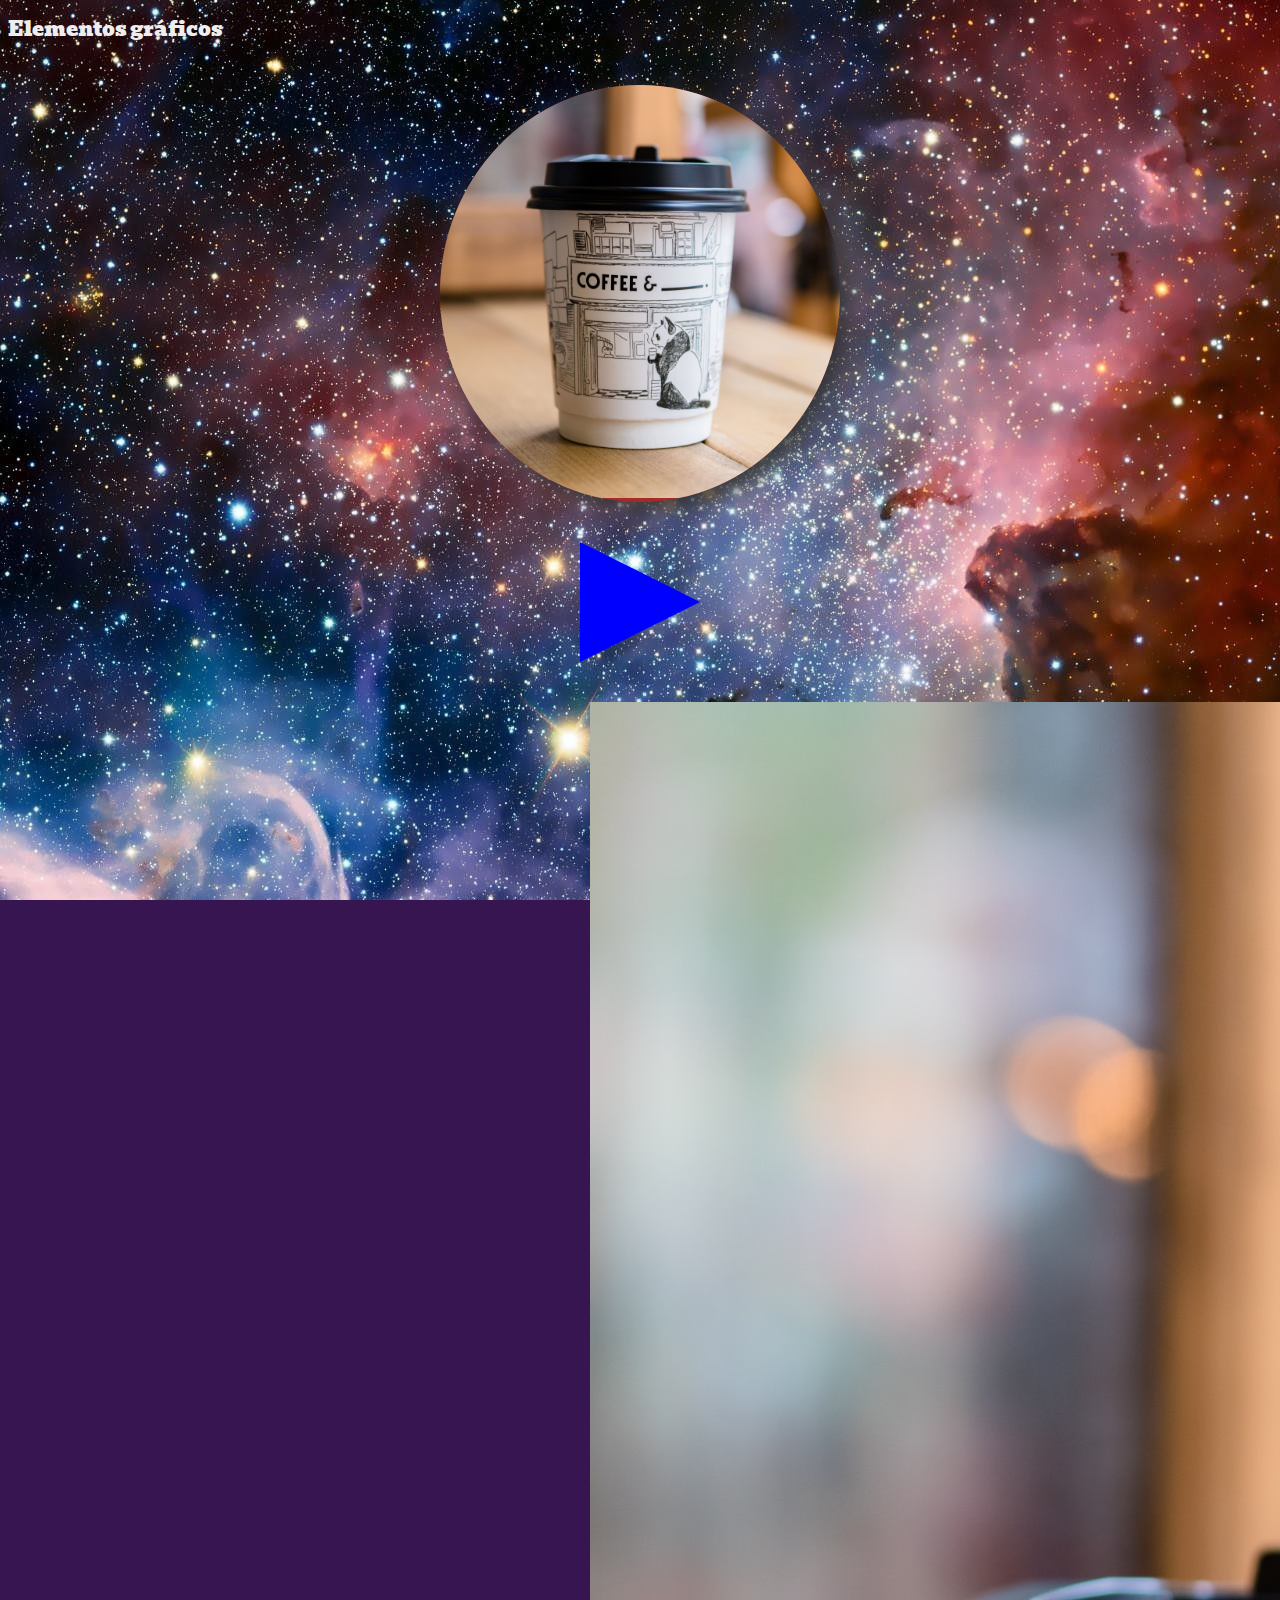
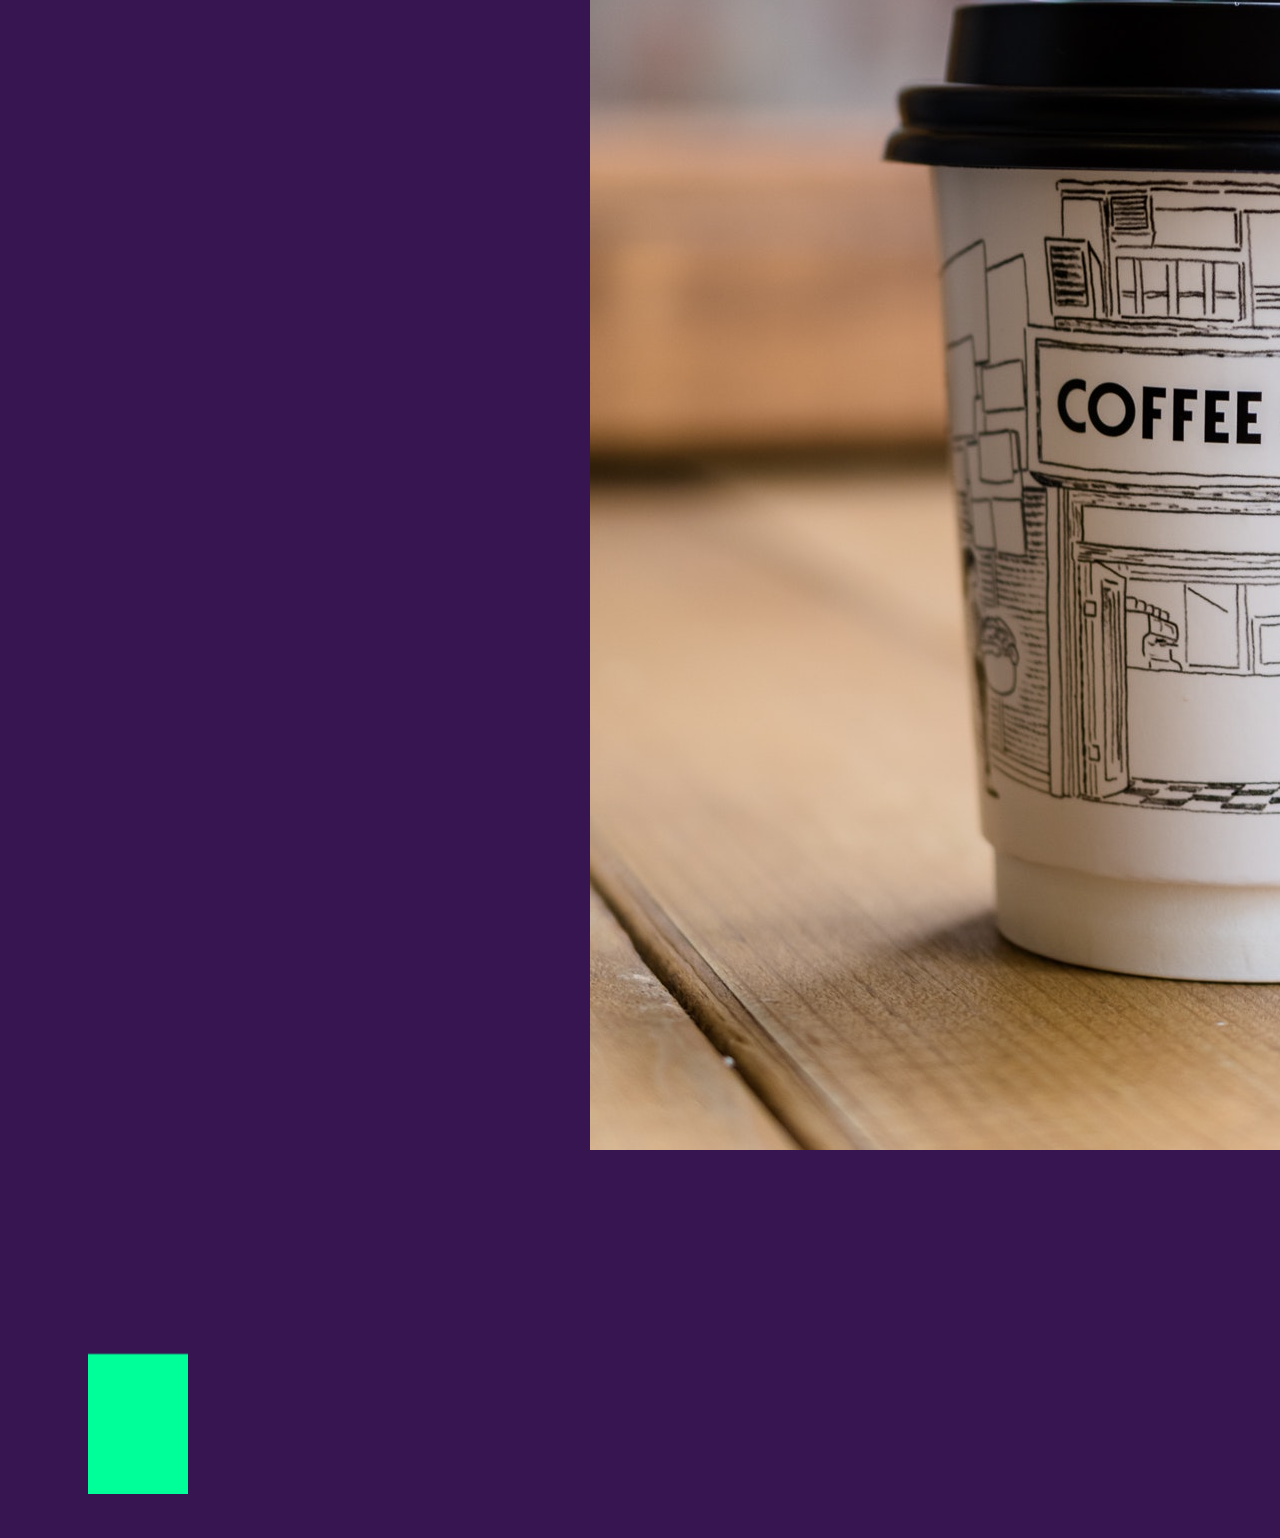
<file: html-css/09-elementos-graficos.html>
<!DOCTYPE html>
<html lang="en">
<head>
    <meta charset="UTF-8">
    <meta http-equiv="X-UA-Compatible" content="IE=edge">
    <meta name="viewport" content="width=device-width, initial-scale=1.0">
    <link rel="stylesheet" type="text/css" href="./css/graficos_v2.css">
    <title>Document</title>

    <link rel="preconnect" href="https://fonts.googleapis.com">
	<link rel="preconnect" href="https://fonts.gstatic.com" crossorigin="">
	<link href="https://fonts.googleapis.com/css2?family=Bevan&amp;display=swap" rel="stylesheet">
	<link href="https://fonts.googleapis.com/css2?family=Montserrat:wght@400&amp;display=swap" rel="stylesheet">

    <!-- Estilos Personalizados -->
	<link rel="stylesheet" type="text/css" href="./css/layout.css">
	<link rel="stylesheet" type="text/css" href="./css/modulo-07.css">
</head>
<body>
    

    <h1 class="cabecalho">Elementos gráficos</h1>

    <div id="grafico-01">
        <img src="./images/coffee-square_v2.jpg" alt="café">
    </div>

    <div id="grafico-02">

    </div>

    <div id="imagem-vetorial">
        <img src="./images/coffee_v2.jpg" alt="café">
    </div>

    <div>
        <canvas id="canvas"></canvas>
    </div>
   
    <script>
        var canvas = document.getElementById("canvas");
        var ctx = canvas.getContext("2d");
        ctx.fillStyle = "#00FF99";
        ctx.fillRect(80, 80, 100, 80);
    </script>

</body>
</html>
</file>
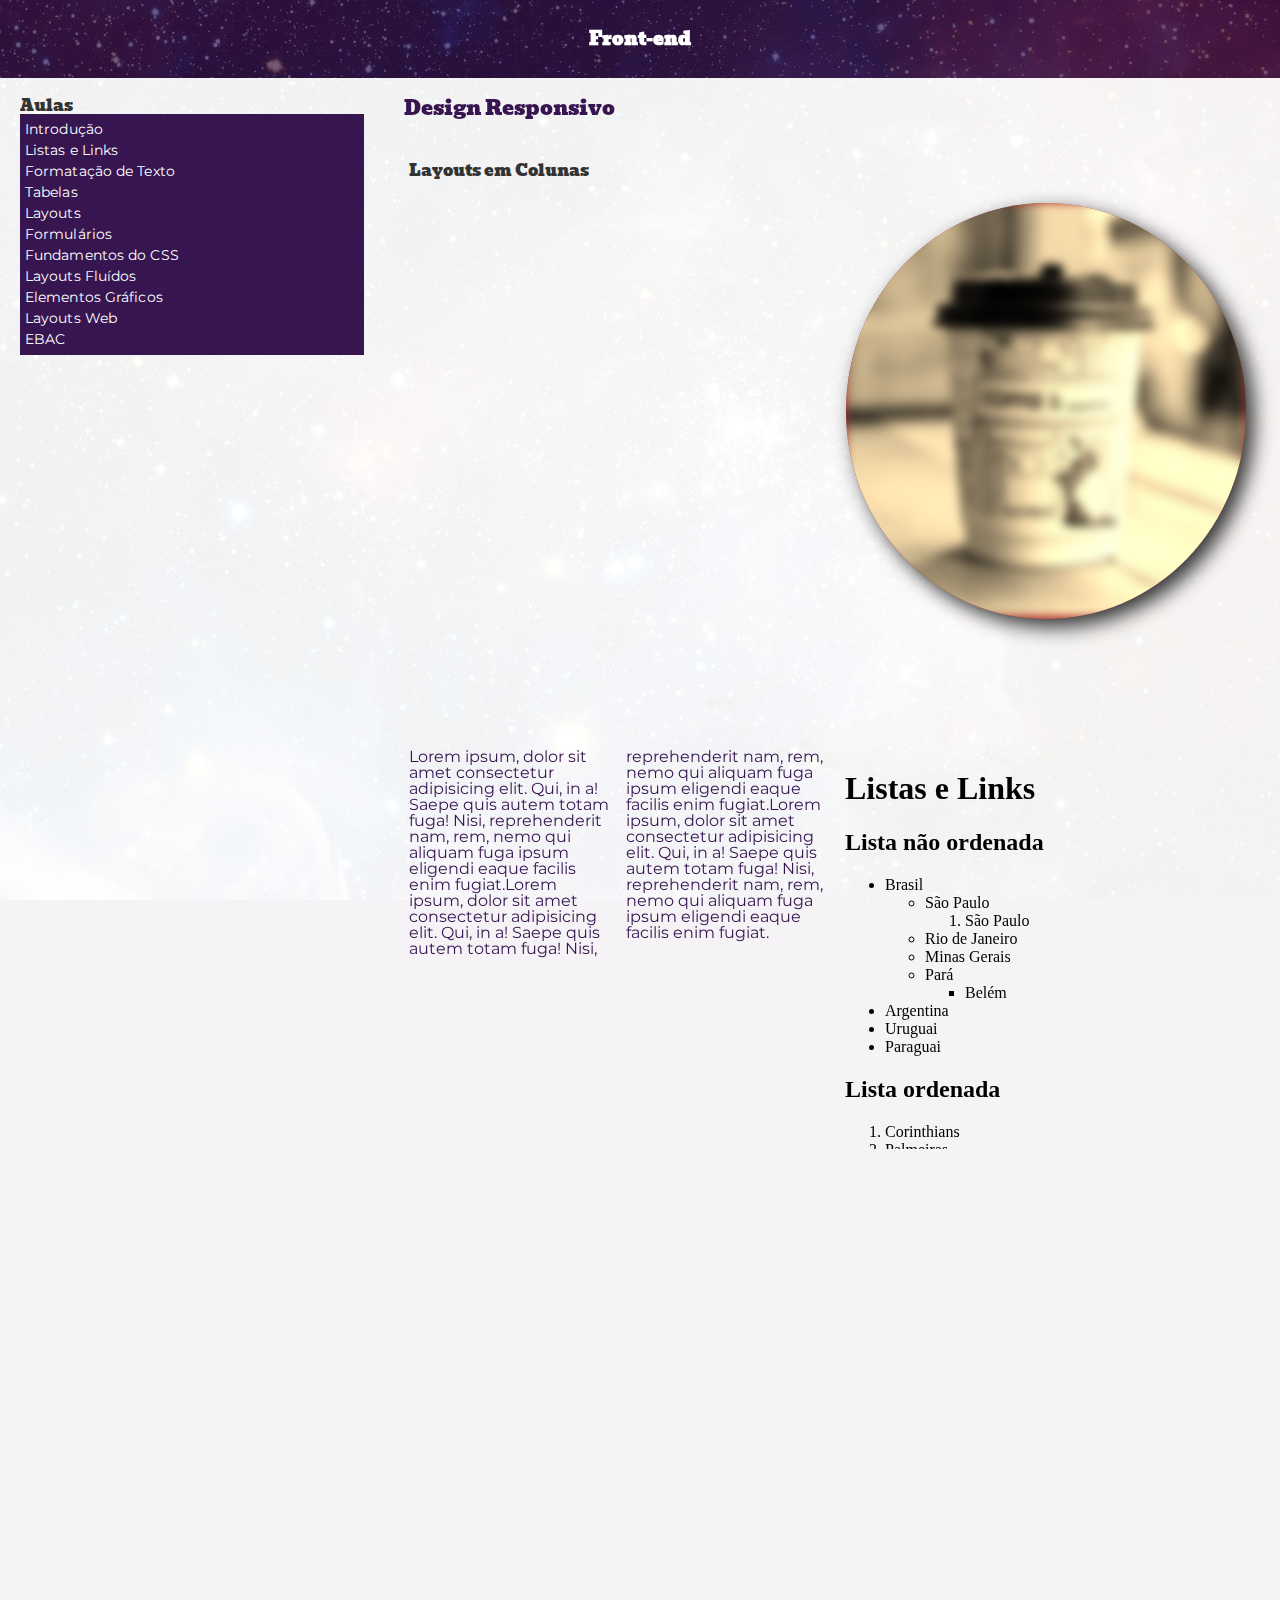
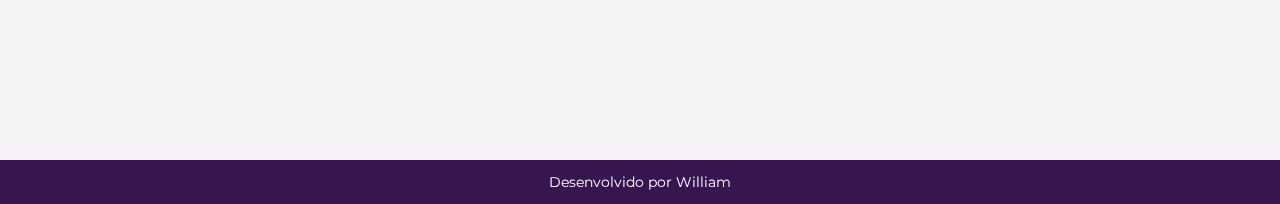
<file: html-css/10-layouts-web.html>
<!DOCTYPE html>
<html lang="pt-br">
	<head>
		<title>HTML - William Home</title>
		<meta charset="UTF-8">
		<meta name="viewport" content="width=device-width, initial-scale=1">
		
		<!-- GOOGLE FONTS -->
		<link rel="preconnect" href="https://fonts.gstatic.com">
		<link href="https://fonts.googleapis.com/css2?family=Limelight&display=swap" rel="stylesheet">
		<link rel="preconnect" href="https://fonts.googleapis.com">
	    <link rel="preconnect" href="https://fonts.gstatic.com" crossorigin="">
	    <link href="https://fonts.googleapis.com/css2?family=Bevan&amp;display=swap" rel="stylesheet">
	    <link href="https://fonts.googleapis.com/css2?family=Montserrat:wght@400&amp;display=swap" rel="stylesheet">
 
		
		<!-- Estilos Personalizados -->
		<link rel="stylesheet" type="text/css" href="./css/reset.css">
        <link rel="stylesheet" type="text/css" href="./css/layout_v2.css">
        <link rel="stylesheet" type="text/css" href="./css/graficos_v2.css">
		<link rel="stylesheet" type="text/css" href="./css/layout.css">
		<link rel="stylesheet" type="text/css" href="./css/modulo-07.css">
		</head>
	<body>

		<header>
			<h2>Front-end</h2>
		</header>

		<section>

			<nav>
				<h3>Aulas</h3>
				<ul class="navegacao">
                    <li><a href="01-introducao.html">Introdução</a></li>
					<li><a href="02-listas-e-links.html">Listas e Links</a></li>
					<li><a href="03-formatacao-de-texto.html">Formatação de Texto</a></li>
					<li><a href="04-tabelas.html">Tabelas</a></li>
					<li><a href="05-layouts.html">Layouts</a></li>
					<li><a href="06-exercicio-final.html">Formulários</a></li>
				    <li><a href="07-exercicio-final.html">Fundamentos do CSS</a></li>
					<li><a href="08-layouts-fluidos.html">Layouts Fluídos</a></li>
                    <li><a href="09-elementos-graficos.html" target="meu_iframe">Elementos Gráficos</a></li>
					<li><a href="10-layouts-web.html" >Layouts Web</a></li>
					<li><a href="https://ebaconline.com.br" target="_blank">EBAC</a></li>
                </ul>
			</nav>

			<article>

				<h1>Design Responsivo</h1> <!--aquele q se adapta à tela do usuário-->
                

                <div class="coluna"> 
                    
                    <h3>Layouts em Colunas</h3>

					<iframe width="560" height="315" src="https://www.youtube.com/embed/ucI8Lx-3_Uo" title="YouTube video player" frameborder="0" allow="accelerometer; autoplay; clipboard-write; encrypted-media; gyroscope; picture-in-picture" allowfullscreen></iframe>

                </div>
                <div class="coluna">

                    <div id="grafico-01">
                    <img class="filtro" src="./images/coffee-square_v2.jpg" alt="café">
                </div>

                </div>
                <div class="coluna coluna-3">

                    Lorem ipsum, dolor sit amet consectetur adipisicing elit. Qui, in a! Saepe quis autem totam fuga! Nisi, reprehenderit nam, rem, nemo qui aliquam fuga ipsum eligendi eaque facilis enim fugiat.Lorem ipsum, dolor sit amet consectetur adipisicing elit. Qui, in a! Saepe quis autem totam fuga! Nisi, reprehenderit nam, rem, nemo qui aliquam fuga ipsum eligendi eaque facilis enim fugiat.Lorem ipsum, dolor sit amet consectetur adipisicing elit. Qui, in a! Saepe quis autem totam fuga! Nisi, reprehenderit nam, rem, nemo qui aliquam fuga ipsum eligendi eaque facilis enim fugiat.

                </div>
             
				
				<div class="coluna">

					<!-- Cria moldura para carregar uma página dentro de outra-->
					<iframe src="02-listas-e-links.html" width="100%" height="400px" name="meu_iframe"></iframe>
				</div>



				<div class="coluna coluna-100w">
					<iframe src="https://www.google.com/maps/embed?pb=!1m18!1m12!1m3!1d3657.7637970414344!2d-46.65501878521573!3d-23.540996466725186!2m3!1f0!2f0!3f0!3m2!1i1024!2i768!4f13.1!3m3!1m2!1s0x94ce57bc513b0395%3A0xf8caecd88e8edbad!2sEBAC!5e0!3m2!1spt-BR!2sbr!4v1644362689833!5m2!1spt-BR!2sbr" width="100%" height="450" style="border:0;" allowfullscreen="" loading="lazy"></iframe>	
				</div>

			</article>

					</section>

		<footer>
			<p>Desenvolvido por William</p>
		</footer>
		
	</body>
</html>
</file>
<file: html-css/css/layout.css>
/* 

	Arquivo CSS geral com estilos dos elementos de todas páginas 

*/

* {
  box-sizing: border-box;
}

html {
	margin: 0;
	padding: 0;
	font-size: 62.5%; /* equivalente a 10px */
}

body {
	background-color: white;
}

h1 {
	font-size: 2rem;
}

h2 {
	font-size: 1.8rem;
}

form {
	background: #eee;
	padding: 10px;
}

form div {
	background: #fff;
	border-bottom: 1px solid #33f;
	margin: 1rem;
	padding: 2rem;
}

label {
	margin-bottom: 1rem;
	font-size: 1.4rem; 
	font-family: sans-serif;
	font-weight: bold;
	color: #66F;
}

input {
	padding: 1rem;
}

[type="text"], [type="email"], textarea, label {
	display: block;
	width: 100%;
}

header {
  background-color: #333;
  padding: 30px;
  text-align: center;
  font-size: 35px;
  color: white;
}

nav {
  float: left;
  width: 30%;
  padding: 20px;
}

nav ul {
  list-style-type: none;
  padding: 0;
}

article {
  float: left;
  padding: 20px;
  width: 70%;
}

section::after {
  content: "";
  display: table;
  clear: both;
}

footer {
  background-color: #eee;
  padding: 10px;
  text-align: center;
  color: white;
}

@media (max-width: 600px) {
  nav, article {
    width: 100%;
    height: auto;
  }
}

.testando-cascata {
  color: yellow;
}
</file>
<file: html-css/css/modulo-07.css>
/* Importando CSS de Tabelas */
@import url('tabelas.css');


/* 

	Herança

	1. Sobreposição / Sobrescreve
	2. Aplica a último estilo definido
	3. Prioriza estilo específicas (com seletores mais próximos)
	4. Se aplica a todas as propriedades

 */


html {
	/*font-family: sans-serif;*/
	color: #333333;
}

p {
	color: #454545;
	margin: 5px 0;
}

header p {
	color: #fff;
	font-size: 1.5rem;
}


/* 

	Combinadores 
	
	(espaço) seletor descendente 
	(>) combinador de seletores filhos
	(+) combinador de elementos irmãos adjacentes / que vem logo na sequencia
	(~) combinador de elementos irmãos geral / após elemento de referência

	
*/


header h2 {
	font-weight: 100;
}


header > h2 {
	font-weight: 600;
}

h2 + p {
	background: #FF0;
	color: #333;
}

h2 ~ h5 {
	font-size: 1.2rem;
}

div ~ p {
	text-transform: uppercase;
}


/* Pseudo-classes */

a {
	color: #555555;
	text-decoration: none; /* o padrão é underline */
	font-size: 1.5rem;
	display: block;
	width: 100%;
	height: auto;
}

a:visited {
	color: #f00;
}

a:active {
	color: #096;
}

a:hover {
	color: #009;
	background: #eee;
}

h2:hover {
	color: #888;
}


/* 
	Tipografia
*/

html {
	font-family: Montserrat, sans-serif;
}

h1, h2, h3 {
	font-weight: 400;
	font-family: Bevan, cursive;
}

p {
	font-weight: normal;
	font-size: 1.4rem;
}

ul {
	padding-left: .5rem;
	margin: 0;	
}

li {
	letter-spacing: 0.01rem;
	/*font-family: sans-serif;*/
	line-height: 1.5;
}

h3 {
	/* declaração resumida / completa */
	/*font: italic bold 1.2rem/2 sans-serif;*/

	font-size: 16px;
}


/* 

	Cores

*/

body {
	background: url('../images/universo.jpg') center top repeat #EEEEEE;
	background-attachment: fixed;
}

section {
	background: rgba(255, 255, 255, 0.95);
}

p {
	color: blue;
	color: #034589;
}

header,
footer {
	background-color: rgba(55, 21, 81, 0.7);
}

footer p {
	color: rgb(255, 255, 255);
}

.navegacao {
	background-color: #371551;
	padding: 0.5rem;
}

.navegacao li a {
	color: white;
	font-size: 1.4rem;
}

.navegacao li a:hover {
	background-color: rgba(150, 150, 200, .5);
	color: yellow;
}

.testando-cascata {
	color: #009;
}

/* importando forms */
form {
	background: #eee;
	padding: 10px;
}

form div {
	background: #fff;
	border-bottom: 1px solid #33f;
	/*
	border-top: 1px solid #33f;
	border-left: 1px solid #33f;
	border-right: 1px solid #33f;
	*/
	margin: 1rem;
	padding: 2rem;
}

label {
	margin-bottom: 1rem;
	font-size: 1.4rem;
	/*font-family: sans-serif;*/
	font-weight: bold;
	color: #66F;
}

input {
	padding: 1rem;
	margin-left: 9px;
	margin-right: 1px;
}

[type="text"], [type="email"], textarea, label {
	display: block;
	width: 100%;
	
}

.outros {
	width: 175px;
	display: inline;

}

.texto-cafe {
	width: 50%; 
}

.article-cafe {
	display: flex;
}

.form-cafe {
	padding: 47px 0;
}

.imagem-cafe img {
    width: 100%;
}

.cabecalho {
	color: #eee;
}

/* Mobile First */


/* Tablet */
@media (min-width: 769px) {

    body {
      background-color: #371551;
      color: #371551;
    }
  
    p, h3, li, a {
      color:#333 ;
    }

	
    
  }
  
  
  @media (max-width: 768px){
  
    nav {
      width: 30vw;
    }
  
    article {
      width: 70vw;
    }

	.article-tabela {
		width: 95vw;
		overflow: scroll;
	}
  
    .coluna {
      width: 50vw;
      min-width: unset;
    }
    
    section {
		background: rgba(255, 255, 106, 0.75);
	}

	h2 + p {
		background: rgb(255, 230, 248);
		color: #333;
    }

	.imagem-cafe img {
		display: none;
	}

	.article-cafe {
		width: 95vw;
	}

	.texto-cafe {
		width: 100%;
	}
}


  
  /* Smartphone */
  @media (max-width: 425px){
    nav,
    article,
    .coluna {
      width: 100%;
      min-width: 320px;
    }

}
</file>
<file: prontocloud/css/styles.css>
html {
    font-size: 62.5%;
}

body {
    background-color: #f5f5f5;
    font-family: 'Open Sans', sans-serif;
}

.main-container {
    display: block;
    width: 100%;
    margin: 0 auto;
    overflow: auto;
}

.container {
    display: block;
    /* float: left; */
    padding: 20px;
    max-width: 100%;
    margin: 0 auto;
}

header {
    background: #fff;
    display: block;
    float: left;
    width: 100%;
    border-bottom: 1px solid #254159;
}

h1 {
    font-size: 2.4rem;
    color: #254159;
    margin: 20px 0;
}

h2 {
    font-size: 2rem;
    color: #254159;
    margin-bottom: 20px;
}

h3 {
    font-size: 1.8rem;
    color: #254159;
    margin-bottom: 20px;
    padding-top: 10px;
}

h4 {
    font-size: 1.6rem;
    color: #385874;
    margin-bottom: 10px;
    padding-top: 10px;
}

p {
    margin-bottom: 10px;
    line-height: 1.4;
    color: #333;
}

img {
    max-width: 100%;
    height: auto;
}

#tenho-interesse {
    background-color: #b8c8d6;
    width: 100%;
}

#tenho-interesse form, .cog-form__content {
    background-color: #b8c8d6 !important;
}

html .cog-cognito--styled .cog-header h1, :root:root:root:root:root .cog-cognito--styled .cog-header h1, html .cog-label, :root:root:root:root:root .cog-label {
    color: #385874 !important;
}

ol {
    margin-left: 30px;
}

ol li {
    font-size: 1.4rem;
    color: #454545;
    margin-bottom: 10px;
}

section {
    background-color: #fff;
    display: block;    
    float: left;
    font-size: 1.5rem; /* equivalente a 15px */
    width: 100%;
}

section nav {
    display: block;
    float: left;
    width: 30%;
}

nav li {
    background-color: #efefef;
    margin: 1px 20px 1px 0;
    padding: 10px;
}

nav li:hover {
    background-color: #dfdfdf;
    
}

nav a {
    text-decoration: none;
    color: #254159;
}

nav a:hover {
    color: #385874;
}

section article {
    display: block;
    float: left;
    width: 65%;
}

footer {
    background-color: #254159;
    color: #ffffff;
    display: block;
    float: left;
    width: 100%;
}

footer p {
    color: #ffffff;
    font-size: 1.4rem;
}

footer small {
    font-size: 80%;
    display: block;
}

.cognito {
    height: 380px !important;
    overflow: hidden;
}

header, section, #tenho-interesse, footer {
        width: 100%;
    }

#tenho-interesse-article {
    padding-left: 17%;
}

@media (max-width: 450px) {
    section nav, section article { 
        width: 90%;
        padding-left: 5%;
    }

    #tenho-interesse-article {
        padding-left: 0;
    } 

    #tenho-interesse-article * {
        border: 0 !important;
    }

    #tenho-interesse .container {
        overflow: auto;
        display: flex;
        justify-content: center;
    }
    
}
</file>
<file: html-css/css/style-exercicio.css>
/*

 Arquivo CSS com estilos dos elementos de todas páginas 

*/

* {
	box-sizing: border-box;
}

html {
	margin:0;
	padding: 0;
	font-family: 'Montserrat', sans-serif;
	font-size: 62.5%; /* equivalente a 10px */
}

body {
	background-color: #591d85;
	margin: 0;
}

h1 {
	font-size: 2rem;
	font-family: 'Bevan', cursive;
	color: #eee;
}

header h2 {
	float: right;
	font-size: 4.8rem;
	font-family: 'Bevan', cursive;
	color: #eee;
}

.subtitulo {
	color: #eee;
}

li {
	color: #eee;
}

a {
	color: #336;
	text-decoration:  none;
}

#primeiro-link > a {
	color: #933;
}

ul {
	background-color: #fff;
	font-size: 20px;
}

ul li {
	font-size: .8em; /* equivalente a 16px */
	font-size: 1.6rem;
	width: 80%;
	height: 3rem; /* equivalente a 30px */
}

p {
	font-size: 1.6rem; /* equivalente a 16px */
	color: #000;
}

h2 {
	font-size: 2rem; /* equivalente a 20px */
	height: 3rem;
}

.navegacao li {
	border-bottom: 1px solid #ccc;
	display: block;
	padding: 1rem 1rem 2rem 1rem;
	line-height: 1.6rem;

}

.navegacao a {
	color: #66F;
	display: block;
	margin-bottom: .5rem;
	width: 100%;
}
form {
	background: #eee;
	padding: 10px;
}

form div {
	background: #fff;
	border-bottom: 1px solid #33f;
	/*
	border-top: 1px solid #33f;
	border-left: 1px solid #33f;
	border-right: 1px solid #33f;
	*/
	margin: 1rem;
	padding: 2rem;
}

label {
	margin-bottom: 1rem;
	font-size: 1.4rem;
	/*font-family: sans-serif;*/
	font-weight: bold;
	color: #66F;
}

input {
	padding: 1rem;
	margin-left: 9px;
	margin-right: 1px;
}

[type="text"], [type="email"], textarea, label {
	display: block;
	width: 100%;
	
}

/* Style the header */
header {
	background-color: midnightblue;
	background-image: url("../images/blade-2049.jpg");
	background-size: cover;
	padding: 30px;
	height: 300px;
	text-align: center;
	font-size: 35px;
	color: white;
}

/* Create two columns/boxes that floats next to each other */
nav {
	float: left;
	width: 30%;
	background: #CECECD;
	padding: 20px;
}

/* Style the list inside the menu */
nav ul {
	list-style-type: none;
	padding: 0;
}

article {
	float: left;
	padding: 20px;
	width: 70%;
}

/* Clear floats after the columns */
section::after {
	content: "";
	display: table;
	clear: both;
}

/* Style the footer */
footer {
	background-color: #eee;
	padding: 10px;
	text-align: center;
	color: white;
}

/* Responsive layout - makes the two columns/boxes stack on top of each other instead of next to each other, on small screens */
@media (max-width: 600px) {
	nav, article {
		width: 100%;
		height: auto;
	}
}

.outros {
	width: 175px;
	display: inline;

}
</file>
<file: html-css/css/graficos_v2.css>
html {
    font-family: Arial, Helvetica, sans-serif;
    font-size: 62.5%;
}

body {
    font-size: 1.6em;
    color: purple;
}

footer {
    color: #333;
    font-size: 1.2rem;
}

div {
    margin: 40px auto;
}


/*Cria um círculo*/
#grafico-01 {
    background-color: brown;
    width: 400px;
    height: 400px;
    overflow: hidden; 
    border-radius: 50%;
}

#grafico-01 img {
    width: 100%;
    height: auto;
}

/* Triângulo */
#grafico-02 {
    background: transparent;
    border-style: solid;
    border-width: 60px 0 60px 120px;
    border-color: transparent transparent transparent blue;
    width: 60px;
}

#imagem-vetorial {
    width: 100px;
}

#canvas {
    height: 300px;
    width: 300px;
}


/* Filtros */
#grafico-01 {
    filter: drop-shadow(8px 8px 10px #333);
    max-width: 100%;
    height: auto;
}

.filtro {
    filter: grayscale(100%); /* escala de cinza */    
    filter: blur(5px); /* desfoque, usa px, nao % */
    filter: brightness(50%); /* brilho 100% = normal */
    filter: invert(100%); /* inversao de cores */
    filter: opacity(50%);
    filter: saturate(200%) sepia(100%) blur(5px); /* combina filtros separados por espaço */
}

.filtro:hover {
    filter: grayscale(0%);
}

/* Mobile First */


/* Tablet */
@media (min-width: 769px) {

    body {
      background-color: teal;
      color: #371551;
    }
  
    p, h3, li, a {
      color:#333 ;
    }
  
    
  }
  
  
  @media (max-width: 768px){
  
    nav {
      width: 30vw;
    }
  
    article {
      width: 70vw;
    }
  
    .coluna {
      width: 50vw;
      min-width: unset;
    }
    
    
  
  }
  
  /* Smartphone */
  @media (max-width: 425px){
    nav,
    article,
    .coluna {
      width: 100%;
      min-width: 320px;
    }
    
    
  }
</file>
<file: html-css/css/layout_v2.css>
/* 

	Arquivo CSS geral com estilos dos elementos de todas páginas 

*/

* {
  box-sizing: border-box;
}

html {
	margin: 0;
	padding: 0;
	font-size: 62.5%; /* equivalente a 10px */
}

img {
  max-width: 100%;
  height: auto;
}

body {
	background-color: white;
}

h1 {
	font-size: 2rem;
}

h2 {
	font-size: 1.8rem;
}

form {
	background: #eee;
	padding: 10px;
}

form div {
	background: #fff;
	border-bottom: 1px solid #33f;
	margin: 1rem;
	padding: 2rem;
}

label {
	margin-bottom: 1rem;
	font-size: 1.4rem; 
	font-family: sans-serif;
	font-weight: bold;
	color: #66F;
}

input {
	padding: 1rem;
}

[type="text"], [type="email"], textarea, label {
	display: block;
	width: 100%;
}

header {
  background-color: #333;
  padding: 30px;
  text-align: left;
  font-size: 35px;
  color: white;
}

nav {
  /* background-color: tomato; */
  float: left; /* muda a regra de quebra de linha */
  width: 30%;
  padding: 20px;
}

nav ul {
  list-style-type: none;
  padding: 0;
}

article {
  /* background-color: yellow; */
  float: left;
  padding: 20px;
  width: 70%;
}

section::after {
  content: "";
  display: table;
  clear: both;
}

footer {
  background-color: #eee;
  padding: 10px;
  text-align: center;
  color: white;
}

.coluna {
  display: block;
    width: 50%;
    float: left;
    padding: 5px;
    /* background: #eee;
    border: 1px solid #333; */
    
}

.coluna-3 {
  columns: 100px 2;
  width: 50%;
}

.coluna-100w {
  width: 100%;
}

iframe {
  width: 100%;
}


/* Mobile First */


/* Tablet */
@media (min-width: 769px) {

  body {
    background-color: teal;
    color: #fff;
  }

  p, h3, li, a {
    color: whitesmoke;
  }

}


@media (max-width: 768px){

  nav {
    width: 30vw;
  }

  article {
    width: 70vw;
  }

  .coluna {
    width: 50vw;
    min-width: unset;
  }

}

/* Smartphone */
@media (max-width: 425px){
  nav,
  article,
  .coluna {
    width: 100%;
    min-width: 320px;
  }
}
</file>
